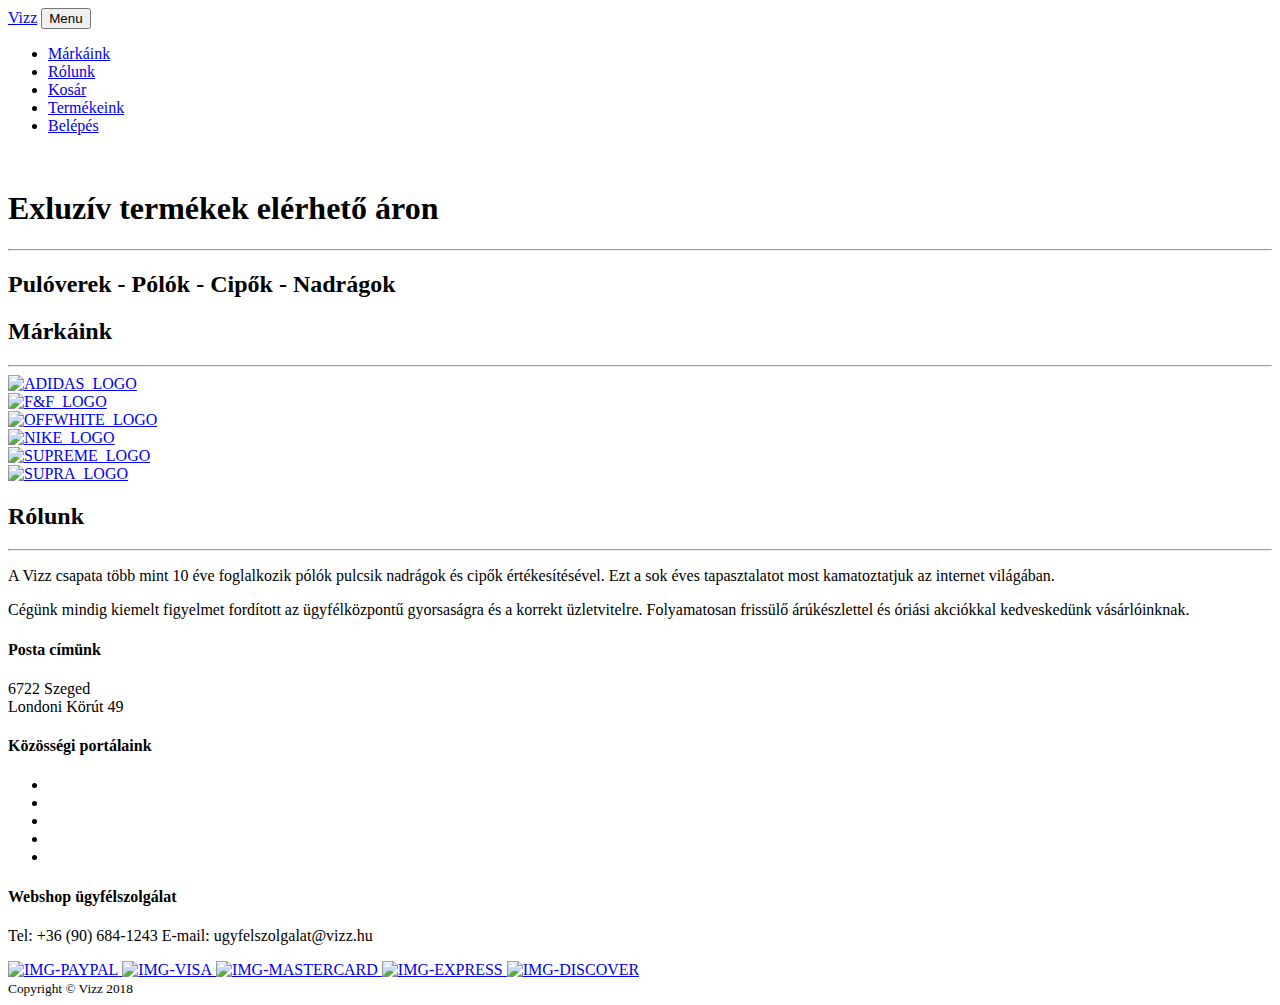
<file: src/main/resources/templates/index.html>
<!DOCTYPE html>
<html lang="hu" xmlns="http://www.w3.org/1999/xhtml"
      xmlns:th="http://www.thymeleaf.org">

  <head>

    <meta charset="utf-8">
    <meta name="viewport" content="width=device-width, initial-scale=1, shrink-to-fit=no">
    <meta name="description" content="">
    <meta name="author" content="">

    <title>Vizz</title>
    <link rel="icon" type="image/png" th:href="@{/images/icons/polo.png}"/>

    <link th:href="@{https://maxcdn.bootstrapcdn.com/bootstrap/4.0.0/css/bootstrap.min.css}" rel="stylesheet" integrity="sha384-Gn5384xqQ1aoWXA+058RXPxPg6fy4IWvTNh0E263XmFcJlSAwiGgFAW/dAiS6JXm" crossorigin="anonymous">
    <link th:href="@{https://use.fontawesome.com/releases/v5.5.0/css/all.css}" rel="stylesheet" integrity="sha384-B4dIYHKNBt8Bc12p+WXckhzcICo0wtJAoU8YZTY5qE0Id1GSseTk6S+L3BlXeVIU" crossorigin="anonymous">
    <link th:href="@{https://fonts.googleapis.com/css?family=Montserrat:400,700}" rel="stylesheet" type="text/css">
    <link th:href="@{https://fonts.googleapis.com/css?family=Lato:400,700,400italic,700italic}" rel="stylesheet" type="text/css">
    <link th:href="@{/vendor/magnific-popup/magnific-popup.css}" rel="stylesheet" type="text/css">
    <link th:href="@{/css/freelancer.min.css}" rel="stylesheet">

    <link th:href="@{code.jquery.com/ui/1.12.1/themes/base/jquery-ui.css}" rel="stylesheet">

  </head>

  <body id="page-top">

    <!-- Navigation -->
    <nav class="navbar navbar-expand-lg bg-secondary fixed-top text-uppercase" id="mainNav">
      <div class="container">
        <a class="navbar-brand js-scroll-trigger" href="/">Vizz</a>
        <button class="navbar-toggler navbar-toggler-right text-uppercase bg-primary text-white rounded" type="button" data-toggle="collapse" data-target="#navbarResponsive" aria-controls="navbarResponsive" aria-expanded="false" aria-label="Toggle navigation">
          Menu
          <i class="fas fa-star"></i>
        </button>
        <div class="collapse navbar-collapse" id="navbarResponsive">
          <ul class="navbar-nav ml-auto">
            <li class="nav-item mx-0 mx-lg-1">
              <a class="nav-link py-3 px-0 px-lg-3 rounded js-scroll-trigger" href="#portfolio">Márkáink</a>
            </li>
            <li class="nav-item mx-0 mx-lg-1">
              <a class="nav-link py-3 px-0 px-lg-3 rounded js-scroll-trigger" href="#about">Rólunk</a>
            </li>
            <li class="nav-item mx-0 mx-lg-1">
              <a class="nav-link py-3 px-0 px-lg-3 rounded js-scroll-trigger" href="cart">Kosár</a>
            </li>
            <li class="nav-item mx-0 mx-lg-1">
              <a class="nav-link py-3 px-0 px-lg-3 rounded js-scroll-trigger" href="products">Termékeink</a>
            </li>
            <li class="nav-item mx-0 mx-lg-1">
              <a class="nav-link py-3 px-0 px-lg-3 rounded js-scroll-trigger" href="/login">Belépés</a>
            </li>
          </ul>
        </div>
      </div>
    </nav>

    <!-- Header -->
    <header class="masthead bg-primary text-white text-center">
      <div class="container">
        <img style="width: 30%;height:30%" th:src="@{/images/profile.png}">
        <h1>Exluzív termékek elérhető áron</h1>
        <hr class="star-light">
        <h2 class="font-weight-light mb-0">Pulóverek - Pólók - Cipők - Nadrágok</h2>
      </div>
    </header>

    <!-- Portfolio Grid Section -->
    <section class="portfolio" id="portfolio">
      <div class="container">
        <h2 class="text-center text-uppercase text-secondary mb-0">Márkáink</h2>
        <hr class="star-dark mb-5">
        <div class="row">
          <div class="col-md-6 col-lg-4">
            <a class="portfolio-item d-block mx-auto" href="#">
              <div class="portfolio-item-caption d-flex position-absolute h-100 w-100">
                <div class="portfolio-item-caption-content my-auto w-100 text-center text-white">
                </div>
              </div>
              <img class="img-fluid" th:src="@{img/portfolio/adidas.png}" alt="ADIDAS_LOGO">
            </a>
          </div>
          <div class="col-md-6 col-lg-4">
            <a class="portfolio-item d-block mx-auto" href="#">
              <div class="portfolio-item-caption d-flex position-absolute h-100 w-100">
                <div class="portfolio-item-caption-content my-auto w-100 text-center text-white">
                </div>
              </div>
              <img class="img-fluid" th:src="@{/img/portfolio/ff.png}" alt="F&F_LOGO">
            </a>
          </div>
          <div class="col-md-6 col-lg-4">
            <a class="portfolio-item d-block mx-auto" href="#">
              <div class="portfolio-item-caption d-flex position-absolute h-100 w-100">
                <div class="portfolio-item-caption-content my-auto w-100 text-center text-white">
                </div>
              </div>
              <img class="img-fluid" th:src="@{/img/portfolio/offwhite.jpg}" alt="OFFWHITE_LOGO">
            </a>
          </div>
          <div class="col-md-6 col-lg-4">
            <a class="portfolio-item d-block mx-auto" href="#">
              <div class="portfolio-item-caption d-flex position-absolute h-100 w-100">
                <div class="portfolio-item-caption-content my-auto w-100 text-center text-white">
                </div>
              </div>
              <img class="img-fluid" th:src="@{/img/portfolio/nike.png}" alt="NIKE_LOGO">
            </a>
          </div>
          <div class="col-md-6 col-lg-4">
            <a class="portfolio-item d-block mx-auto" href="#">
              <div class="portfolio-item-caption d-flex position-absolute h-100 w-100">
                <div class="portfolio-item-caption-content my-auto w-100 text-center text-white">

                </div>
              </div>
              <img class="img-fluid" th:src="@{/img/portfolio/supreme.jpg}" alt="SUPREME_LOGO">
            </a>
          </div>
          <div class="col-md-6 col-lg-4">
            <a class="portfolio-item d-block mx-auto" href="#">
              <div class="portfolio-item-caption d-flex position-absolute h-100 w-100">
                <div class="portfolio-item-caption-content my-auto w-100 text-center text-white">
                </div>
              </div>
              <img class="img-fluid" th:src="@{/img/portfolio/supra.jpg}" alt="SUPRA_LOGO">
            </a>
          </div>
        </div>
      </div>
    </section>

    <!-- About Section -->
    <section class="bg-primary text-white mb-0" id="about">
      <div class="container">
        <h2 class="text-center text-uppercase text-white">Rólunk</h2>
        <hr class="star-light mb-5">
        <div class="row">
          <div class="col-lg-4 ml-auto">
            <p class="lead">A Vizz csapata több mint 10 éve foglalkozik pólók pulcsik nadrágok és cipők értékesítésével. Ezt a sok éves tapasztalatot most kamatoztatjuk az internet világában.</p>
          </div>
          <div class="col-lg-4 mr-auto">
            <p class="lead">Cégünk mindig kiemelt figyelmet fordított az ügyfélközpontű gyorsaságra és a korrekt üzletvitelre. Folyamatosan frissülő árúkészlettel és óriási akciókkal kedveskedünk vásárlóinknak.</p>
          </div>
        </div>
      </div>
    </section>


    <!-- Footer -->
    <footer class="footer text-center">
      <div class="container">
        <div class="row">
          <div class="col-md-4 mb-5 mb-lg-0">
            <h4 class="text-uppercase mb-4">Posta címünk</h4>
            <p class="lead mb-0">6722 Szeged
              <br>Londoni Körút 49</p>
          </div>
          <div class="col-md-4 mb-5 mb-lg-0">
            <h4 class="text-uppercase mb-4">Közösségi portálaink</h4>
            <ul class="list-inline mb-0">
              <li class="list-inline-item">
                <a class="btn btn-outline-light btn-social text-center rounded-circle" href="#">
                  <i class="fab fa-fw fa-facebook-f"></i>
                </a>
              </li>
              <li class="list-inline-item">
                <a class="btn btn-outline-light btn-social text-center rounded-circle" href="#">
                  <i class="fab fa-fw fa-google-plus-g"></i>
                </a>
              </li>
              <li class="list-inline-item">
                <a class="btn btn-outline-light btn-social text-center rounded-circle" href="#">
                  <i class="fab fa-fw fa-twitter"></i>
                </a>
              </li>
              <li class="list-inline-item">
                <a class="btn btn-outline-light btn-social text-center rounded-circle" href="#">
                  <i class="fab fa-fw fa-linkedin-in"></i>
                </a>
              </li>
              <li class="list-inline-item">
                <a class="btn btn-outline-light btn-social text-center rounded-circle" href="#">
                  <i class="fab fa-fw fa-dribbble"></i>
                </a>
              </li>
            </ul>
          </div>
          <div class="col-md-4">
            <h4 class="text-uppercase mb-4">Webshop ügyfélszolgálat</h4>
            <p class="lead mb-0">
              Tel: +36 (90) 684-1243
              E-mail: ugyfelszolgalat@vizz.hu
            </p>
          </div>
        </div>
		<div class="t-center p-l-15 p-r-15">
			<a href="#">
				<img class="h-size2" th:src="@{images/icons/paypal.png}" alt="IMG-PAYPAL">
			</a>

			<a href="#">
				<img class="h-size2" th:src="@{images/icons/visa.png}" alt="IMG-VISA">
			</a>

			<a href="#">
				<img class="h-size2" th:src="@{images/icons/mastercard.png}" alt="IMG-MASTERCARD">
			</a>

			<a href="#">
				<img class="h-size2" th:src="@{images/icons/express.png}" alt="IMG-EXPRESS">
			</a>

			<a href="#">
				<img class="h-size2" th:src="@{images/icons/discover.png}" alt="IMG-DISCOVER">
			</a>

			<div class="t-center s-text8 p-t-20">
            </div>
        </div>
      </div>
    </footer>

    <div class="copyright py-4 text-center text-white">
      <div class="container">
        <small>Copyright &copy; Vizz 2018</small>
      </div>
    </div>

    <!-- Scroll to Top Button (Only visible on small and extra-small screen sizes) -->
    <div class="scroll-to-top d-lg-none position-fixed ">
      <a class="js-scroll-trigger d-block text-center text-white rounded" href="#page-top">
        <i class="fa fa-chevron-up"></i>
      </a>
    </div>


    <script th:src="@{https://code.jquery.com/jquery-3.3.1.slim.min.js}" integrity="sha384-q8i/X+965DzO0rT7abK41JStQIAqVgRVzpbzo5smXKp4YfRvH+8abtTE1Pi6jizo" crossorigin="anonymous"></script>
    <script th:src="@{https://cdnjs.cloudflare.com/ajax/libs/popper.js/1.14.3/umd/popper.min.js}" integrity="sha384-ZMP7rVo3mIykV+2+9J3UJ46jBk0WLaUAdn689aCwoqbBJiSnjAK/l8WvCWPIPm49" crossorigin="anonymous"></script>
    <script th:src="@{https://stackpath.bootstrapcdn.com/bootstrap/4.1.3/js/bootstrap.min.js}" integrity="sha384-ChfqqxuZUCnJSK3+MXmPNIyE6ZbWh2IMqE241rYiqJxyMiZ6OW/JmZQ5stwEULTy" crossorigin="anonymous"></script>


    <!-- Plugin JavaScript -->
    <script th:src="@{/vendor/jquery-easing/jquery.easing.min.js}"></script>
    <script th:src="@{/vendor/magnific-popup/jquery.magnific-popup.min.js}"></script>

    <script th:src="@{https://cdnjs.cloudflare.com/ajax/libs/jqBootstrapValidation/1.3.7/jqBootstrapValidation.min.js}"></script>

    <!-- Custom scripts for this template -->
    <script th:src="@{/js/freelancer.min.js}"></script>

  </body>
</html>
</file>
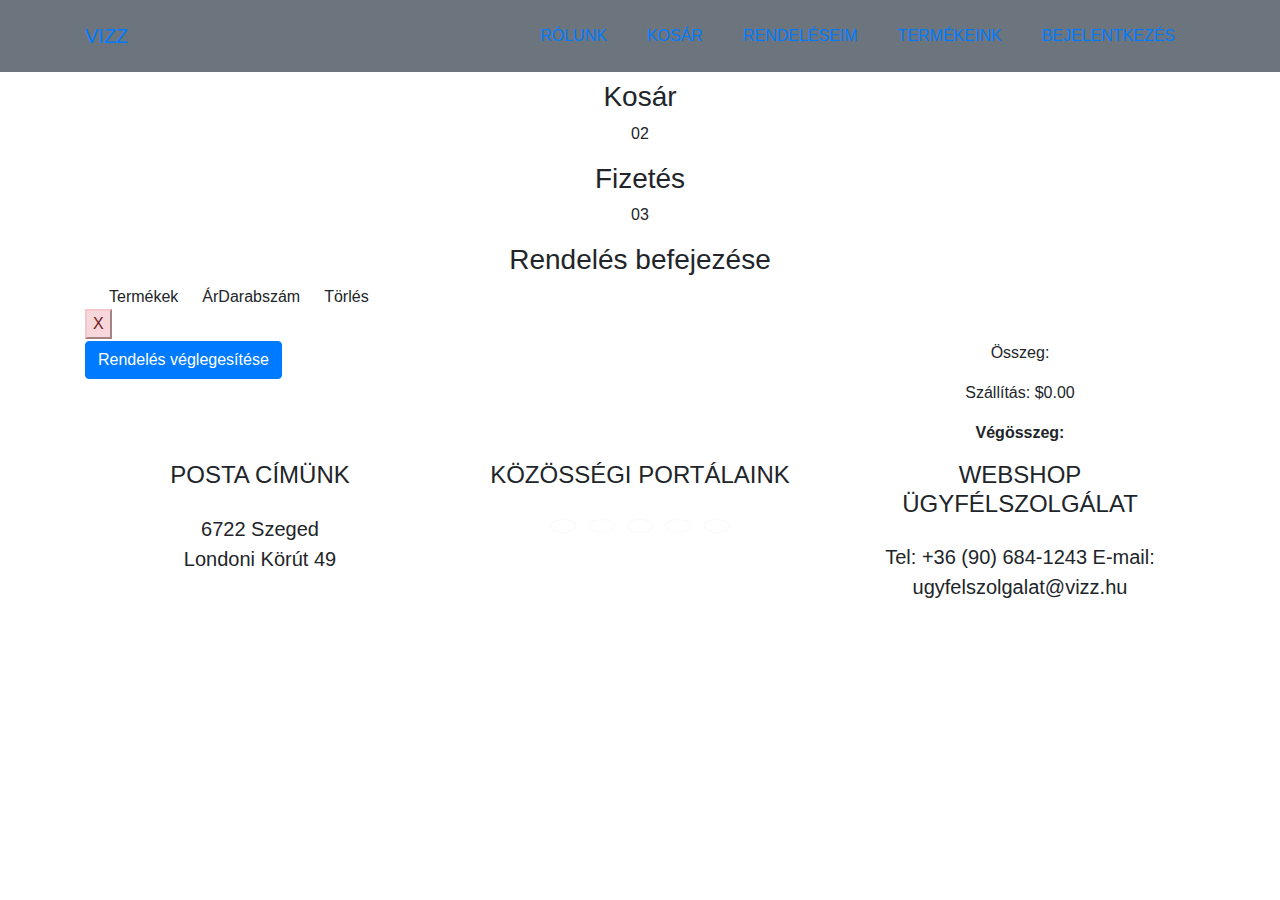
<file: src/main/resources/templates/cart.html>
<!DOCTYPE HTML>
<html lang="hu" xmlns="http://www.w3.org/1999/xhtml"
	  xmlns:th="http://www.thymeleaf.org">
	<head>
	<title>Vizz</title>
	<link rel="icon" type="image/png" th:href="@{images/icons/polo.png}"/>
   <meta charset="utf-8">
   <meta name="viewport" content="width=device-width, initial-scale=1, shrink-to-fit=no">


	<link th:href="@{https://fonts.googleapis.com/css?family=Montserrat:400,700}" rel="stylesheet" type="text/css">
	<link th:href="@{https://fonts.googleapis.com/css?family=Lato:400,700,400italic,700italic}" rel="stylesheet" type="text/css">
	<link th:href="@{https://use.fontawesome.com/releases/v5.5.0/css/all.css}" rel="stylesheet" integrity="sha384-B4dIYHKNBt8Bc12p+WXckhzcICo0wtJAoU8YZTY5qE0Id1GSseTk6S+L3BlXeVIU" crossorigin="anonymous">
	<link th:href="@{https://fonts.googleapis.com/css?family=Montserrat:400,700}" rel="stylesheet" type="text/css">
	<link th:href="@{https://fonts.googleapis.com/css?family=Lato:400,700,400italic,700italic}" rel="stylesheet" type="text/css">

	<!-- Bootstrap core CSS -->
	<link rel="stylesheet" href="https://maxcdn.bootstrapcdn.com/bootstrap/4.0.0/css/bootstrap.min.css" integrity="sha384-Gn5384xqQ1aoWXA+058RXPxPg6fy4IWvTNh0E263XmFcJlSAwiGgFAW/dAiS6JXm" crossorigin="anonymous">

	<!-- Animate.css -->
	<link rel="stylesheet" th:href="@{/css/animate.css}">

	<!-- Magnific Popup -->
	<link rel="stylesheet" th:href="@{/css/magnific-popup.css}">

	<!-- Flexslider  -->
	<link rel="stylesheet" th:href="@{/css/flexslider.css}">

	<!-- Owl Carousel -->
	<link rel="stylesheet" th:href="@{/css/owl.carousel.min.css}">
	<link rel="stylesheet" th:href="@{/css/owl.theme.default.min.css}">

	<!-- Theme style  -->
	<link rel="stylesheet" th:href="@{/css/style.css}">
	<link th:href="@{/css/freelancer.min.css}" rel="stylesheet">

	<!-- Plugin CSS -->
	<link th:href="@{/vendor/magnific-popup/magnific-popup.css}" rel="stylesheet" type="text/css">

	</head>
<body class="animsition">
	<div class="colorlib-loader"></div>

	<div id="page">
		<nav class="navbar navbar-expand-lg bg-secondary fixed-top text-uppercase" id="mainNav">
			<div class="container">
				<a class="navbar-brand js-scroll-trigger" href="/">Vizz</a>
				<button class="navbar-toggler navbar-toggler-right text-uppercase bg-primary text-white rounded" type="button" data-toggle="collapse" data-target="#navbarResponsive" aria-controls="navbarResponsive" aria-expanded="false" aria-label="Toggle navigation">
					Menu
					<i class="fas fa-bars"></i>
				</button>
				<div class="collapse navbar-collapse" id="navbarResponsive">
					<ul class="navbar-nav ml-auto">
						<li class="nav-item mx-0 mx-lg-1">
							<a class="nav-link py-3 px-0 px-lg-3 rounded js-scroll-trigger" href="/">Rólunk</a>
						</li>
						<li class="nav-item mx-0 mx-lg-1">
							<a class="nav-link py-3 px-0 px-lg-3 rounded js-scroll-trigger" href="cart">Kosár</a>
						</li>
						<li class="nav-item mx-0 mx-lg-1">
							<a class="nav-link py-3 px-0 px-lg-3 rounded js-scroll-trigger" href="orders">Rendeléseim</a>
						</li>
						<li class="nav-item mx-0 mx-lg-1">
							<a class="nav-link py-3 px-0 px-lg-3 rounded js-scroll-trigger" href="products">Termékeink</a>
						</li>
						<li class="nav-item mx-0 mx-lg-1">
							<a class="nav-link py-3 px-0 px-lg-3 rounded js-scroll-trigger" href="login">Bejelentkezés</a>
						</li>
					</ul>

				</div>
			</div>
		</nav>

		<div class="breadcrumbs">
			<div class="container">
				<div class="row">
					<div class="col">
						<p class="bread"><span><a href="/">Home</a></span> / <span>Shopping Cart</span></p>
					</div>
				</div>
			</div>
		</div>


		<div class="colorlib-product">
			<div class="container">
				<div class="row row-pb-lg">
					<div class="col-md-10 offset-md-1">
						<div class="process-wrap">
							<div class="process text-center active">
								<p><span>01</span></p>
								<h3>Kosár</h3>
							</div>
							<div class="process text-center">
								<p><span>02</span></p>
								<h3>Fizetés</h3>
							</div>
							<div class="process text-center">
								<p><span>03</span></p>
								<h3>Rendelés befejezése</h3>
							</div>
						</div>
					</div>
				</div>
				<div class="row row-pb-lg">
					<div class="col-md-12">
						<div class="product-name d-flex">
							<div class="one-forth text-left px-4">
								<span>Termékek</span>
							</div>
							<div class="one-eight text-center">
								<span>Ár</span>
							</div>
							<div class="one-eight text-center">
								<span>Darabszám</span>
							</div>
							<div class="one-eight text-center px-4">
								<span>Törlés</span>
							</div>
						</div>

							<div class="product-cart d-flex">
								<div class="one-forth">
									<div class="product-img">
										<img th:src="*{session.newCartProduct.pictureUrl}">
									</div>
									<div class="display-tc">
										<h3 th:text="*{session.newCartProduct.name}"></h3>
									</div>
								</div>
								<div class="one-eight text-center">
									<div class="display-tc">
										<span class="price" th:text="*{session.newCartProduct.priceNet}"></span>
									</div>
								</div>
								<div class="one-eight text-center">
									<div class="display-tc" th:text="${1}">
									</div>
								</div>

							<div class="one-eight text-center">

										<div class="display-tc">
									<form method="post" th:action="@{/removeItemFromCart}">
										<input type="hidden" name="id" th:value="*{session.newCartProduct.id}"/>
										<button class="alert-danger">
											X
										</button>
									</form>
										</div>
							</div>
							</div>
						
						<!--
						<div th:each="cartItem : ${cartItems}">
								<div class="product-cart d-flex">
										<div class="one-forth">
											<div class="product-img">
												<img th:src="${cartItem.pictureUrl}">
											</div>
											<div class="display-tc">
												<h3 th:text="${cartItem.name}"></h3>
											</div>
										</div>
										<div class="one-eight text-center">
											<div class="display-tc">
												<span class="price" th:text="${cartItem.vat}"></span>
											</div>
										</div>
								</div>
								<div class="one-eight text-center">
									<div class="display-tc">
										<form method="post" th:action="@{/removeItemFromCart}">
											<input type="hidden" name="id" th:value="${cartItem.id}"/>
											<a class="closed">
											</a>
										</form>
									</div>
								</div>
						</div>	-->
					</div>
				</div>

				<div class="row row-pb-lg">
					<div class="col-md-12">
						<div class="total-wrap">
							<div class="row">
								<div class="col-sm-8">
									<form action="#">
										<div class="row form-group">

											<div class="col-sm-3">
												<a href="orders" class="btn btn-primary">Rendelés véglegesítése</a>
											</div>
										</div>
									</form>
								</div>
								<div class="col-sm-4 text-center">
									<div class="total">
										<div class="sub">
											<p><span>Összeg:</span> <span th:text="${session.newCartProduct.priceNet}"></span></p>
											<p><span>Szállítás:</span> <span>$0.00</span></p>
										</div>
										<div class="grand-total">
											<p><span><strong>Végösszeg:</strong></span> <span th:text="${session.newCartProduct.priceNet}"></span></p>
										</div>
									</div>
								</div>
							</div>
						</div>
					</div>
				</div>
				</div>
			</div>
		</div>

<!-- Footer -->
<footer class="footer text-center">
	<div class="container">
		<div class="row">
			<div class="col-md-4 mb-5 mb-lg-0">
				<h4 class="text-uppercase mb-4">Posta címünk</h4>
				<p class="lead mb-0">6722 Szeged
					<br>Londoni Körút 49</p>
			</div>
			<div class="col-md-4 mb-5 mb-lg-0">
				<h4 class="text-uppercase mb-4">Közösségi portálaink</h4>
				<ul class="list-inline mb-0">
					<li class="list-inline-item">
						<a class="btn btn-outline-light btn-social text-center rounded-circle" href="#">
							<i class="fab fa-fw fa-facebook-f"></i>
						</a>
					</li>
					<li class="list-inline-item">
						<a class="btn btn-outline-light btn-social text-center rounded-circle" href="#">
							<i class="fab fa-fw fa-google-plus-g"></i>
						</a>
					</li>
					<li class="list-inline-item">
						<a class="btn btn-outline-light btn-social text-center rounded-circle" href="#">
							<i class="fab fa-fw fa-twitter"></i>
						</a>
					</li>
					<li class="list-inline-item">
						<a class="btn btn-outline-light btn-social text-center rounded-circle" href="#">
							<i class="fab fa-fw fa-linkedin-in"></i>
						</a>
					</li>
					<li class="list-inline-item">
						<a class="btn btn-outline-light btn-social text-center rounded-circle" href="#">
							<i class="fab fa-fw fa-dribbble"></i>
						</a>
					</li>
				</ul>
			</div>
			<div class="col-md-4">
				<h4 class="text-uppercase mb-4">Webshop ügyfélszolgálat</h4>
				<p class="lead mb-0">
					Tel: +36 (90) 684-1243
					E-mail: ugyfelszolgalat@vizz.hu
				</p>
			</div>
		</div>
	</div>
</footer>
</body>

	<div class="copyright py-4 text-center text-white">
		<div class="container">
			<medium>Copyright &copy; Vizz 2018</medium>
		</div>
	</div>

	<!-- jQuery -->
	<script th:src="@{/js/jquery.min.js}"></script>
   <!-- popper -->
   <script th:src="@{/js/popper.min.js}"></script>
   <!-- jQuery easing -->
   <script th:src="@{/js/jquery.easing.1.3.js}"></script>
	<!-- Waypoints -->
	<script th:src="@{/js/jquery.waypoints.min.js}"></script>
	<!-- Flexslider -->
	<script th:src="@{/js/jquery.flexslider-min.js}"></script>
	<!-- Owl carousel -->
	<script th:src="@{/js/owl.carousel.min.js}"></script>
	<!-- Magnific Popup -->
	<script th:src="@{/js/jquery.magnific-popup.min.js}"></script>
	<script th:src="@{/js/magnific-popup-options.js}"></script>
	<!-- Date Picker -->
	<script th:src="@{/js/bootstrap-datepicker.js}"></script>
	<!-- Stellar Parallax -->
	<script th:src="@{/js/jquery.stellar.min.js}"></script>
	<!-- Main -->
	<script th:src="@{/js/main.js}"></script>


	<script th:src="@{https://cdnjs.cloudflare.com/ajax/libs/popper.js/1.14.3/umd/popper.min.js}" integrity="sha384-ZMP7rVo3mIykV+2+9J3UJ46jBk0WLaUAdn689aCwoqbBJiSnjAK/l8WvCWPIPm49" crossorigin="anonymous"></script>
	<script th:src="@{https://stackpath.bootstrapcdn.com/bootstrap/4.1.3/js/bootstrap.min.js}" integrity="sha384-ChfqqxuZUCnJSK3+MXmPNIyE6ZbWh2IMqE241rYiqJxyMiZ6OW/JmZQ5stwEULTy" crossorigin="anonymous"></script>


	<!-- Plugin JavaScript -->
	<script th:src="@{/vendor/jquery-easing/jquery.easing.min.js}"></script>
	<script th:src="@{/vendor/magnific-popup/jquery.magnific-popup.min.js}"></script>


	<!-- Custom scripts for this template -->
	<script th:src="@{/js/freelancer.min.js}"></script>
</html>
</file>
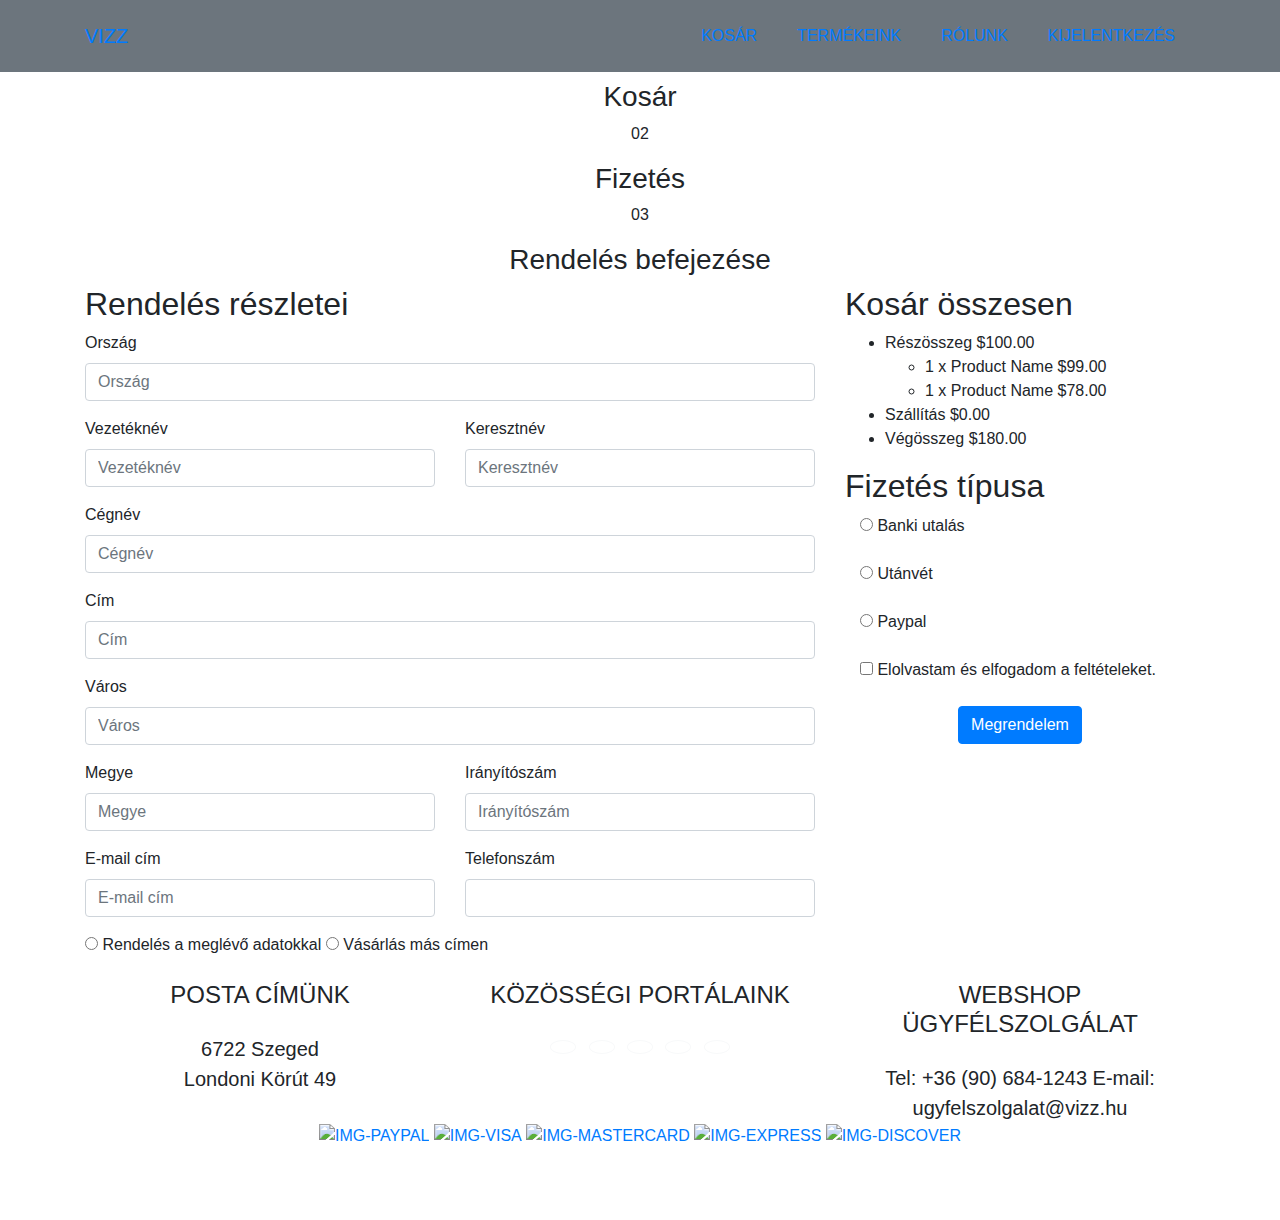
<file: src/main/resources/templates/checkout.html>
<!DOCTYPE HTML>
<html lang="hu" xmlns="http://www.w3.org/1999/xhtml"
	  xmlns:th="http://www.thymeleaf.org">
	<head>
	<title>Vizz</title>
	<link rel="icon" type="image/png" th:href="@{/images/icons/polo.png}"/>
   <meta charset="utf-8">
   <meta name="viewport" content="width=device-width, initial-scale=1, shrink-to-fit=no">


		<link th:href="@{https://fonts.googleapis.com/css?family=Montserrat:400,700}" rel="stylesheet" type="text/css">
		<link th:href="@{https://fonts.googleapis.com/css?family=Lato:400,700,400italic,700italic}" rel="stylesheet" type="text/css">
		<link th:href="@{https://use.fontawesome.com/releases/v5.5.0/css/all.css}" rel="stylesheet" integrity="sha384-B4dIYHKNBt8Bc12p+WXckhzcICo0wtJAoU8YZTY5qE0Id1GSseTk6S+L3BlXeVIU" crossorigin="anonymous">
		<link th:href="@{https://fonts.googleapis.com/css?family=Montserrat:400,700}" rel="stylesheet" type="text/css">
		<link th:href="@{https://fonts.googleapis.com/css?family=Lato:400,700,400italic,700italic}" rel="stylesheet" type="text/css">

		<!-- Bootstrap core CSS -->
		<link rel="stylesheet" href="https://maxcdn.bootstrapcdn.com/bootstrap/4.0.0/css/bootstrap.min.css" integrity="sha384-Gn5384xqQ1aoWXA+058RXPxPg6fy4IWvTNh0E263XmFcJlSAwiGgFAW/dAiS6JXm" crossorigin="anonymous">

		<!-- Animate.css -->
		<link rel="stylesheet" th:href="@{/css/animate.css}">

		<!-- Magnific Popup -->
		<link rel="stylesheet" th:href="@{kosárdolgai/css/magnific-popup.css}">

		<!-- Flexslider  -->
		<link rel="stylesheet" th:href="@{/css/flexslider.css}">

		<!-- Owl Carousel -->
		<link rel="stylesheet" th:href="@{/css/owl.carousel.min.css}">
		<link rel="stylesheet" th:href="@{/css/owl.theme.default.min.css}">

		<!-- Theme style  -->
		<link rel="stylesheet" th:href="@{/css/style.css}">
		<link th:href="@{/css/freelancer.min.css}" rel="stylesheet">

		<!-- Plugin CSS -->
		<link th:href="@{/vendor/magnific-popup/magnific-popup.css}" rel="stylesheet" type="text/css">


	</head>
	<body>
		
	<div class="colorlib-loader"></div>

	<div id="page">
		<nav class="navbar navbar-expand-lg bg-secondary fixed-top text-uppercase" id="mainNav">
			<div class="container">
				<a class="navbar-brand js-scroll-trigger" href="indexbe.html">Vizz</a>
				<button class="navbar-toggler navbar-toggler-right text-uppercase bg-primary text-white rounded" type="button" data-toggle="collapse" data-target="#navbarResponsive" aria-controls="navbarResponsive" aria-expanded="false" aria-label="Toggle navigation">
					Menu
					<i class="fas fa-bars"></i>
				</button>
				<div class="collapse navbar-collapse" id="navbarResponsive">
					<ul class="navbar-nav ml-auto">
						<li class="nav-item mx-0 mx-lg-1">
							<a class="nav-link py-3 px-0 px-lg-3 rounded js-scroll-trigger" href="cart">Kosár</a>
						</li>
						<li class="nav-item mx-0 mx-lg-1">
							<a class="nav-link py-3 px-0 px-lg-3 rounded js-scroll-trigger" href="products">Termékeink</a>
						</li>
						<li class="nav-item mx-0 mx-lg-1">
							<a class="nav-link py-3 px-0 px-lg-3 rounded js-scroll-trigger" href="/">Rólunk</a>
						</li>
						<li class="nav-item mx-0 mx-lg-1">
							<a class="nav-link py-3 px-0 px-lg-3 rounded js-scroll-trigger" href="/logout">Kijelentkezés</a>
						</li>
					</ul>

				</div>
			</div>
		</nav>

		<div class="breadcrumbs">
			<div class="container">
				<div class="row">
					<div class="col">
						<p class="bread"><span><a href="index.html">Home</a></span> / <span>Checkout</span></p>
					</div>
				</div>
			</div>
		</div>


		<div class="colorlib-product">
			<div class="container">
				<div class="row row-pb-lg">
					<div class="col-sm-10 offset-md-1">
						<div class="process-wrap">
							<div class="process text-center">
								<p><span>01</span></p>
								<h3>Kosár</h3>
							</div>
							<div class="process text-center active">
								<p><span>02</span></p>
								<h3>Fizetés</h3>
							</div>
							<div class="process text-center">
								<p><span>03</span></p>
								<h3>Rendelés befejezése</h3>
							</div>
						</div>
					</div>
				</div>
				<div class="row">
					<div class="col-lg-8">
						<form method="post" class="colorlib-form">
							<h2>Rendelés részletei</h2>
		              	<div class="row">
			               <div class="col-md-12">
			                  <div class="form-group">
			                  	<label for="country">Ország</label>
								  <input type="text" id="fname" class="form-control" placeholder="Ország">
			                     <div class="form-field">
			                     	<i class="icon icon-arrow-down3"></i>
			                     </div>
			                  </div>
			               </div>

								<div class="col-md-6">
									<div class="form-group">
										<label for="fname">Vezetéknév</label>
										<input type="text" id="fname" class="form-control" placeholder="Vezetéknév">
									</div>
								</div>
								<div class="col-md-6">
									<div class="form-group">
										<label for="lname">Keresztnév</label>
										<input type="text" id="lname" class="form-control" placeholder="Keresztnév">
									</div>
								</div>

								<div class="col-md-12">
									<div class="form-group">
										<label for="companyname">Cégnév</label>
			                    	<input type="text" id="companyname" class="form-control" placeholder="Cégnév">
			                  </div>
			               </div>

			               <div class="col-md-12">
									<div class="form-group">
										<label for="fname">Cím</label>
			                    	<input type="text" id="address" class="form-control" placeholder="Cím">
			                  </div>

			               </div>
			            
			               <div class="col-md-12">
									<div class="form-group">
										<label for="companyname">Város</label>
			                    	<input type="text" id="towncity" class="form-control" placeholder="Város">
			                  </div>
			               </div>
			            
								<div class="col-md-6">
									<div class="form-group">
										<label for="stateprovince">Megye</label>
										<input type="text" id="fname" class="form-control" placeholder="Megye">
									</div>
								</div>
								<div class="col-md-6">
									<div class="form-group">
										<label for="lname">Irányítószám</label>
										<input type="text" id="zippostalcode" class="form-control" placeholder="Irányítószám">
									</div>
								</div>
							
								<div class="col-md-6">
									<div class="form-group">
										<label for="email">E-mail cím</label>
										<input type="text" id="email" class="form-control" placeholder="E-mail cím">
									</div>
								</div>
								<div class="col-md-6">
									<div class="form-group">
										<label for="Phone">Telefonszám</label>
										<input type="text" id="zippostalcode" class="form-control" placeholder="">
									</div>
								</div>

								<div class="col-md-12">
									<div class="form-group">
										<div class="radio">
										  <label><input type="radio" name="optradio"> Rendelés a meglévő adatokkal</label>
										  <label><input type="radio" name="optradio"> Vásárlás más címen</label>
										</div>
									</div>
								</div>
		               </div>
		            </form>
					</div>

					<div class="col-lg-4">
						<div class="row">
							<div class="col-md-12">
								<div class="cart-detail">
									<h2>Kosár összesen</h2>
									<ul>
										<li>
											<span>Részösszeg</span> <span>$100.00</span>
											<ul>
												<li><span>1 x Product Name</span> <span>$99.00</span></li>
												<li><span>1 x Product Name</span> <span>$78.00</span></li>
											</ul>
										</li>
										<li><span>Szállítás</span> <span>$0.00</span></li>
										<li><span>Végösszeg</span> <span>$180.00</span></li>
									</ul>
								</div>
						   </div>

						   <div class="w-100"></div>

						   <div class="col-md-12">
								<div class="cart-detail">
									<h2>Fizetés típusa</h2>
									<div class="form-group">
										<div class="col-md-12">
											<div class="radio">
											   <label><input type="radio" name="optradio"> Banki utalás</label>
											</div>
										</div>
									</div>
									<div class="form-group">
										<div class="col-md-12">
											<div class="radio">
											   <label><input type="radio" name="optradio"> Utánvét</label>
											</div>
										</div>
									</div>
									<div class="form-group">
										<div class="col-md-12">
											<div class="radio">
											   <label><input type="radio" name="optradio"> Paypal</label>
											</div>
										</div>
									</div>
									<div class="form-group">
										<div class="col-md-12">
											<div class="checkbox">
											   <label><input type="checkbox" value=""> Elolvastam és elfogadom a feltételeket.</label>
											</div>
										</div>
									</div>
								</div>
							</div>
						</div>
						<div class="row">
							<div class="col-md-12 text-center">
								<p><a href="order-complete.html" class="btn btn-primary">Megrendelem</a></p>
							</div>
						</div>
					</div>
				</div>
			</div>
		</div>

		<footer class="footer text-center">
			<div class="container">
				<div class="row">
					<div class="col-md-4 mb-5 mb-lg-0">
						<h4 class="text-uppercase mb-4">Posta címünk</h4>
						<p class="lead mb-0">6722 Szeged
							<br>Londoni Körút 49</p>
					</div>
					<div class="col-md-4 mb-5 mb-lg-0">
						<h4 class="text-uppercase mb-4">Közösségi portálaink</h4>
						<ul class="list-inline mb-0">
							<li class="list-inline-item">
								<a class="btn btn-outline-light btn-social text-center rounded-circle" href="#">
									<i class="fab fa-fw fa-facebook-f"></i>
								</a>
							</li>
							<li class="list-inline-item">
								<a class="btn btn-outline-light btn-social text-center rounded-circle" href="#">
									<i class="fab fa-fw fa-google-plus-g"></i>
								</a>
							</li>
							<li class="list-inline-item">
								<a class="btn btn-outline-light btn-social text-center rounded-circle" href="#">
									<i class="fab fa-fw fa-twitter"></i>
								</a>
							</li>
							<li class="list-inline-item">
								<a class="btn btn-outline-light btn-social text-center rounded-circle" href="#">
									<i class="fab fa-fw fa-linkedin-in"></i>
								</a>
							</li>
							<li class="list-inline-item">
								<a class="btn btn-outline-light btn-social text-center rounded-circle icon" href="#">
									<i class="fab fa-fw fa-dribbble"></i>
								</a>
							</li>
						</ul>
					</div>
					<div class="col-md-4">
						<h4 class="text-uppercase mb-4">Webshop ügyfélszolgálat</h4>
						<p class="lead mb-0">
							Tel: +36 (90) 684-1243
							E-mail: ugyfelszolgalat@vizz.hu
						</p>
					</div>
				</div>
				<div class="t-center p-l-15 p-r-15">
					<a href="#">
						<img class="h-size2" th:src="@{images/icons/paypal.png}" alt="IMG-PAYPAL">
					</a>

					<a href="#">
						<img class="h-size2" th:src="@{images/icons/visa.png}" alt="IMG-VISA">
					</a>

					<a href="#">
						<img class="h-size2" th:src="@{images/icons/mastercard.png}" alt="IMG-MASTERCARD">
					</a>

					<a href="#">
						<img class="h-size2" th:src="@{images/icons/express.png}" alt="IMG-EXPRESS">
					</a>

					<a href="#">
						<img class="h-size2" th:src="@{images/icons/discover.png}" alt="IMG-DISCOVER">
					</a>
				</div>
			</div>

			<div class="t-center s-text8 p-t-20">
			</div>
		</footer>

		<div class="copyright py-4 text-center text-white">
			<div class="container">
				<medium>Copyright &copy; Vizz 2018</medium>
			</div>
		</div>
	</div>
	<!-- jQuery -->
	<script th:src="@{/js/jquery.min.js}"></script>
	<!-- popper -->
	<script th:src="@{/js/popper.min.js}"></script>
	<!-- jQuery easing -->
	<script th:src="@{/js/jquery.easing.1.3.js}"></script>
	<!-- Waypoints -->
	<script th:src="@{/js/jquery.waypoints.min.js}"></script>
	<!-- Flexslider -->
	<script th:src="@{/js/jquery.flexslider-min.js}"></script>
	<!-- Owl carousel -->
	<script th:src="@{/js/owl.carousel.min.js}"></script>
	<!-- Magnific Popup -->
	<script th:src="@{/js/jquery.magnific-popup.min.js}"></script>
	<script th:src="@{/js/magnific-popup-options.js}"></script>
	<!-- Date Picker -->
	<script th:src="@{/js/bootstrap-datepicker.js}"></script>
	<!-- Stellar Parallax -->
	<script th:src="@{/js/jquery.stellar.min.js}"></script>
	<!-- Main -->
	<script th:src="@{/js/main.js}"></script>

	<script th:src="@{https://cdnjs.cloudflare.com/ajax/libs/popper.js/1.14.3/umd/popper.min.js}" integrity="sha384-ZMP7rVo3mIykV+2+9J3UJ46jBk0WLaUAdn689aCwoqbBJiSnjAK/l8WvCWPIPm49" crossorigin="anonymous"></script>
	<script th:src="@{https://stackpath.bootstrapcdn.com/bootstrap/4.1.3/js/bootstrap.min.js}" integrity="sha384-ChfqqxuZUCnJSK3+MXmPNIyE6ZbWh2IMqE241rYiqJxyMiZ6OW/JmZQ5stwEULTy" crossorigin="anonymous"></script>


	<!-- Plugin JavaScript -->
	<script th:src="@{/vendor/jquery-easing/jquery.easing.min.js}"></script>
	<script th:src="@{/vendor/magnific-popup/jquery.magnific-popup.min.js}"></script>


	<!-- Custom scripts for this template -->
	<script th:src="@{/js/freelancer.min.js}"></script>

	</body>
</html>
</file>
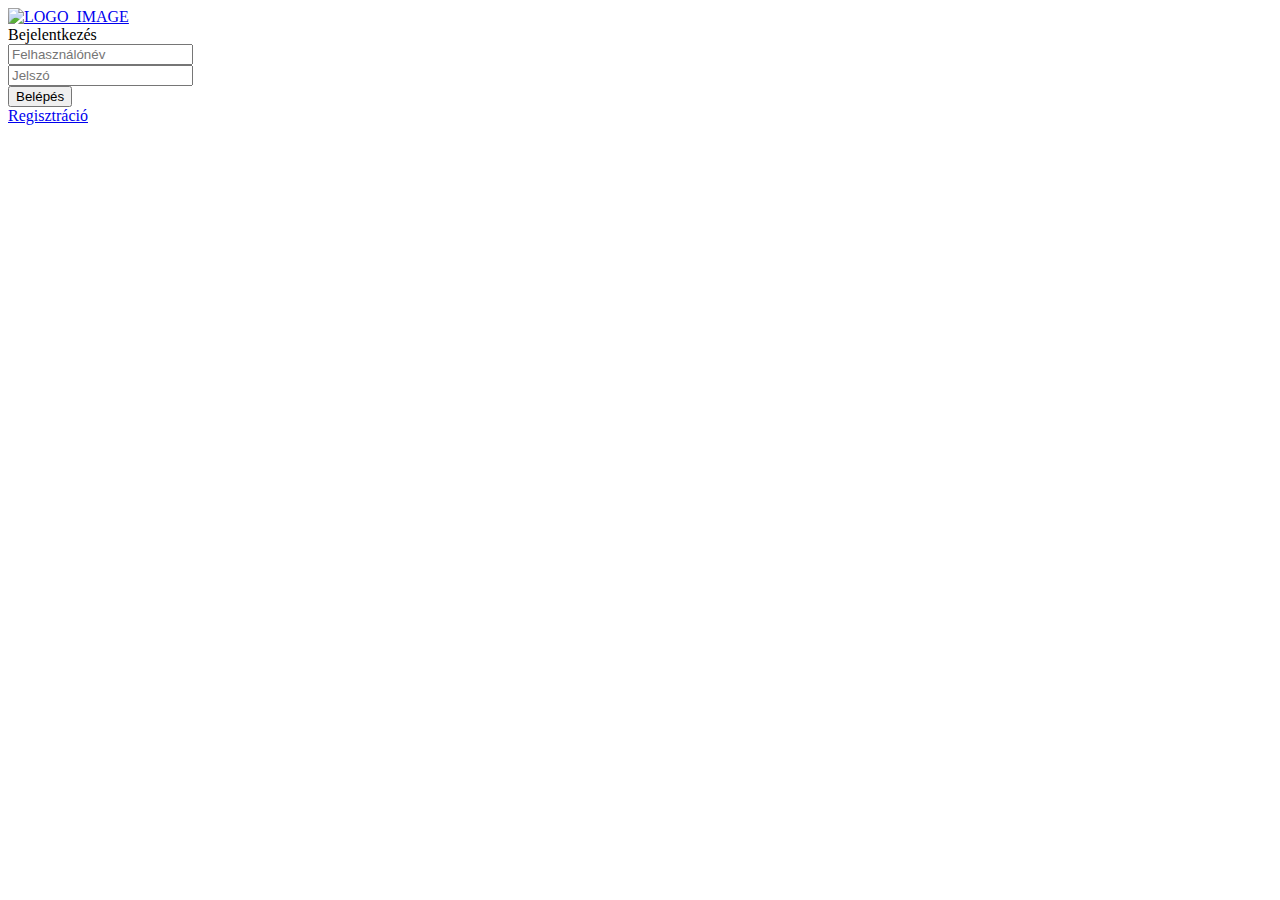
<file: src/main/resources/templates/login.html>
<!DOCTYPE html>
<html lang="hu" xmlns="http://www.w3.org/1999/xhtml"
	  xmlns:th="http://www.thymeleaf.org">
<head>
	<title>Vizz</title>
	<meta charset="UTF-8">
	<meta name="viewport" content="width=device-width, initial-scale=1">
	<link rel="icon" type="image/png" th:href="@{/images/icons/polo.png}"/>
	<link rel="stylesheet" th:href="@{https://maxcdn.bootstrapcdn.com/bootstrap/4.0.0/css/bootstrap.min.css}" integrity="sha384-Gn5384xqQ1aoWXA+058RXPxPg6fy4IWvTNh0E263XmFcJlSAwiGgFAW/dAiS6JXm" crossorigin="anonymous">
	<link rel="stylesheet" th:href="@{https://use.fontawesome.com/releases/v5.5.0/css/all.css}" integrity="sha384-B4dIYHKNBt8Bc12p+WXckhzcICo0wtJAoU8YZTY5qE0Id1GSseTk6S+L3BlXeVIU" crossorigin="anonymous">
	<link rel="stylesheet" type="text/css" th:href="@{/vendor/animate/animate.css}">
	<link rel="stylesheet" type="text/css" th:href="@{/vendor/css-hamburgers/hamburgers.min.css}">
	<link rel="stylesheet" type="text/css" th:href="@{/css/util.css}">
	<link rel="stylesheet" type="text/css" th:href="@{/css/main.css}">
	<link rel="stylesheet" th:href="@{https://use.fontawesome.com/releases/v5.5.0/css/all.css}" integrity="sha384-B4dIYHKNBt8Bc12p+WXckhzcICo0wtJAoU8YZTY5qE0Id1GSseTk6S+L3BlXeVIU" crossorigin="anonymous">
	<link th:href="@{https://fonts.googleapis.com/css?family=Montserrat:400,700}" rel="stylesheet" type="text/css">
	<link th:href="@{https://fonts.googleapis.com/css?family=Lato:400,700,400italic,700italic}" rel="stylesheet" type="text/css">
</head>
<body>
	
	<div class="limiter">
		<div class="container-login100">
			<div class="wrap-login100">
				<div class="login100-pic js-tilt" data-tilt>
					<a href="/">
					<img style="width: 300%;" th:src="@{/images/profile.png}" alt="LOGO_IMAGE">
					</a>
				</div>

				<form class="login100-form validate-form" th:action="@{/login/save}" th:object="${user}" method="POST" role="form">
					<span class="login100-form-title">
						Bejelentkezés
					</span>

					<div class="wrap-input100 validate-input" data-validate = "Valid username is required!">
						<input class="input100" type="text" th:field="*{username}" name="username" placeholder="Felhasználónév">
						<span class="focus-input100"></span>
						<span class="symbol-input100">
							<i class="fas fa-user" aria-hidden="true"></i>
						</span>
					</div>

					<div class="wrap-input100 validate-input" data-validate = "Password is required">
						<input class="input100" type="password" th:field="*{password}" name="password" placeholder="Jelszó">
						<span class="focus-input100"></span>
						<span class="symbol-input100">
							<i class="fa fa-lock" aria-hidden="true"></i>
						</span>
					</div>

					<div class="container-login100-form-btn">
						<button type="submit" class="login100-form-btn">
							Belépés
						</button>
					</div>

					<div class="text-center p-t-12">
						<a class="txt2" href="register">
							Regisztráció
						</a>
					</div>

					<div class="text-center p-t-136">
					</div>
				</form>

			</div>
		</div>
	</div>

	<script th:src="@{https://code.jquery.com/jquery-3.3.1.slim.min.js}" integrity="sha384-q8i/X+965DzO0rT7abK41JStQIAqVgRVzpbzo5smXKp4YfRvH+8abtTE1Pi6jizo" crossorigin="anonymous"></script>
	<script th:src="@{https://cdnjs.cloudflare.com/ajax/libs/popper.js/1.14.3/umd/popper.min.js}" integrity="sha384-ZMP7rVo3mIykV+2+9J3UJ46jBk0WLaUAdn689aCwoqbBJiSnjAK/l8WvCWPIPm49" crossorigin="anonymous"></script>
	<script th:src="@{https://stackpath.bootstrapcdn.com/bootstrap/4.1.3/js/bootstrap.min.js}" integrity="sha384-ChfqqxuZUCnJSK3+MXmPNIyE6ZbWh2IMqE241rYiqJxyMiZ6OW/JmZQ5stwEULTy" crossorigin="anonymous"></script>
	<script th:src="@{/vendor/tilt/tilt.jquery.min.js}"></script>
	<script >
        $('.js-tilt').tilt({
            scale: 1.1
        })
	</script>
</body>
</html>
</file>
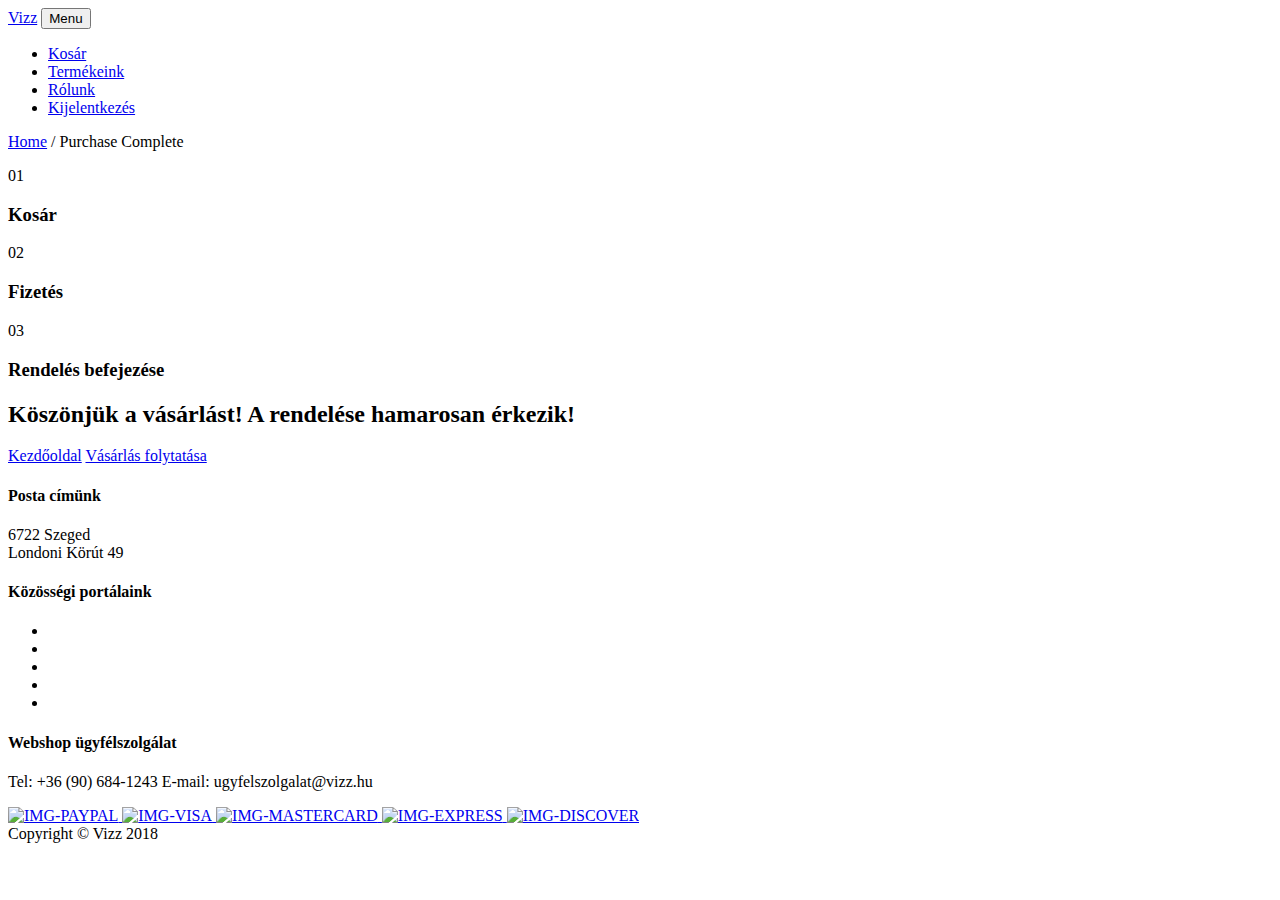
<file: src/main/resources/templates/order-complete.html>
<!DOCTYPE HTML>
<html lang="hu" xmlns="http://www.w3.org/1999/xhtml"
	  xmlns:th="http://www.thymeleaf.org">
	<head>
	<title>Vizz</title>
	<link rel="icon" type="image/png" th:href="@{/images/icons/polo.png}"/>
   <meta charset="utf-8">
   <meta name="viewport" content="width=device-width, initial-scale=1, shrink-to-fit=no">

		<link th:href="@{https://fonts.googleapis.com/css?family=Montserrat:400,700}" rel="stylesheet" type="text/css">
		<link th:href="@{https://fonts.googleapis.com/css?family=Lato:400,700,400italic,700italic}" rel="stylesheet" type="text/css">
		<link th:href="@{https://use.fontawesome.com/releases/v5.5.0/css/all.css}" rel="stylesheet" integrity="sha384-B4dIYHKNBt8Bc12p+WXckhzcICo0wtJAoU8YZTY5qE0Id1GSseTk6S+L3BlXeVIU" crossorigin="anonymous">
		<link th:href="@{https://fonts.googleapis.com/css?family=Montserrat:400,700}" rel="stylesheet" type="text/css">
		<link th:href="@{https://fonts.googleapis.com/css?family=Lato:400,700,400italic,700italic}" rel="stylesheet" type="text/css">

		<!-- Bootstrap core CSS -->
		<link rel="stylesheet" th:href="@{https://maxcdn.bootstrapcdn.com/bootstrap/4.0.0/css/bootstrap.min.css}" integrity="sha384-Gn5384xqQ1aoWXA+058RXPxPg6fy4IWvTNh0E263XmFcJlSAwiGgFAW/dAiS6JXm" crossorigin="anonymous">

		<!-- Animate.css -->
		<link rel="stylesheet" th:href="@{/css/animate.css}">

		<!-- Magnific Popup -->
		<link rel="stylesheet" th:href="@{/css/magnific-popup.css}">

		<!-- Flexslider  -->
		<link rel="stylesheet" th:href="@{/css/flexslider.css}">

		<!-- Owl Carousel -->
		<link rel="stylesheet" th:href="@{/css/owl.carousel.min.css}">
		<link rel="stylesheet" th:href="@{/css/owl.theme.default.min.css}">

		<!-- Theme style  -->
		<link rel="stylesheet" th:href="@{/css/style.css}">
		<link th:href="@{/css/freelancer.min.css}" rel="stylesheet">

		<!-- Plugin CSS -->
		<link th:href="@{/vendor/magnific-popup/magnific-popup.css}" rel="stylesheet" type="text/css">

	</head>
	<body>
		
	<div class="colorlib-loader"></div>

	<div id="page">
		<nav class="navbar navbar-expand-lg bg-secondary fixed-top text-uppercase" id="mainNav">
			<div class="container">
				<a class="navbar-brand js-scroll-trigger" href="indexbe.html">Vizz</a>
				<button class="navbar-toggler navbar-toggler-right text-uppercase bg-primary text-white rounded" type="button" data-toggle="collapse" data-target="#navbarResponsive" aria-controls="navbarResponsive" aria-expanded="false" aria-label="Toggle navigation">
					Menu
					<i class="fas fa-bars"></i>
				</button>
				<div class="collapse navbar-collapse" id="navbarResponsive">
					<ul class="navbar-nav ml-auto">
						<li class="nav-item mx-0 mx-lg-1">
							<a class="nav-link py-3 px-0 px-lg-3 rounded js-scroll-trigger" href="cart">Kosár</a>
						</li>
						<li class="nav-item mx-0 mx-lg-1">
							<a class="nav-link py-3 px-0 px-lg-3 rounded js-scroll-trigger" href="products">Termékeink</a>
						</li>
						<li class="nav-item mx-0 mx-lg-1">
							<a class="nav-link py-3 px-0 px-lg-3 rounded js-scroll-trigger" href="/">Rólunk</a>
						</li>
						<li class="nav-item mx-0 mx-lg-1">
							<a class="nav-link py-3 px-0 px-lg-3 rounded js-scroll-trigger" href="/logout">Kijelentkezés</a>
						</li>
					</ul>

				</div>
			</div>
		</nav>

		<div class="breadcrumbs">
			<div class="container">
				<div class="row">
					<div class="col">
						<p class="bread"><span><a href="/">Home</a></span> / <span>Purchase Complete</span></p>
					</div>
				</div>
			</div>
		</div>


		<div class="colorlib-product">
			<div class="container">
				<div class="row row-pb-lg">
					<div class="col-sm-10 offset-md-1">
						<div class="process-wrap">
							<div class="process text-center">
								<p><span>01</span></p>
								<h3>Kosár</h3>
							</div>
							<div class="process text-center">
								<p><span>02</span></p>
								<h3>Fizetés</h3>
							</div>
							<div class="process text-center active">
								<p><span>03</span></p>
								<h3>Rendelés befejezése</h3>
							</div>
						</div>
					</div>
				</div>
				<div class="row">
					<div class="col-sm-10 offset-sm-1 text-center">
						<p class="icon-addcart"><span><i class="fas fa-check"></i></span></p>
						<h2 class="mb-4">Köszönjük a vásárlást! A rendelése hamarosan érkezik!</h2>
						<p>
							<a href="indexbe.html"class="btn btn-primary">Kezdőoldal</a>
							<a href="#terméklap#"class="btn btn-primary"><i class="icon-shopping-cart"></i> Vásárlás folytatása</a>
						</p>
					</div>
				</div>
			</div>
		</div>

		<footer class="footer text-center">
			<div class="container">
				<div class="row">
					<div class="col-md-4 mb-5 mb-lg-0">
						<h4 class="text-uppercase mb-4">Posta címünk</h4>
						<p class="lead mb-0">6722 Szeged
							<br>Londoni Körút 49</p>
					</div>
					<div class="col-md-4 mb-5 mb-lg-0">
						<h4 class="text-uppercase mb-4">Közösségi portálaink</h4>
						<ul class="list-inline mb-0">
							<li class="list-inline-item">
								<a class="btn btn-outline-light btn-social text-center rounded-circle" href="#">
									<i class="fab fa-fw fa-facebook-f"></i>
								</a>
							</li>
							<li class="list-inline-item">
								<a class="btn btn-outline-light btn-social text-center rounded-circle" href="#">
									<i class="fab fa-fw fa-google-plus-g"></i>
								</a>
							</li>
							<li class="list-inline-item">
								<a class="btn btn-outline-light btn-social text-center rounded-circle" href="#">
									<i class="fab fa-fw fa-twitter"></i>
								</a>
							</li>
							<li class="list-inline-item">
								<a class="btn btn-outline-light btn-social text-center rounded-circle" href="#">
									<i class="fab fa-fw fa-linkedin-in"></i>
								</a>
							</li>
							<li class="list-inline-item">
								<a class="btn btn-outline-light btn-social text-center rounded-circle icon" href="#">
									<i class="fab fa-fw fa-dribbble"></i>
								</a>
							</li>
						</ul>
					</div>
					<div class="col-md-4">
						<h4 class="text-uppercase mb-4">Webshop ügyfélszolgálat</h4>
						<p class="lead mb-0">
							Tel: +36 (90) 684-1243
							E-mail: ugyfelszolgalat@vizz.hu
						</p>
					</div>
				</div>
				<div class="t-center p-l-15 p-r-15">
			<a href="#">
				<img class="h-size2" th:src="@{images/icons/paypal.png}" alt="IMG-PAYPAL">
			</a>

			<a href="#">
				<img class="h-size2" th:src="@{images/icons/visa.png}" alt="IMG-VISA">
			</a>

			<a href="#">
				<img class="h-size2" th:src="@{images/icons/mastercard.png}" alt="IMG-MASTERCARD">
			</a>

			<a href="#">
				<img class="h-size2" th:src="@{images/icons/express.png}" alt="IMG-EXPRESS">
			</a>

			<a href="#">
				<img class="h-size2" th:src="@{images/icons/discover.png}" alt="IMG-DISCOVER">
			</a>

					<div class="t-center s-text8 p-t-20">
					</div>
				</div>
			</div>
		</footer>

		<div class="copyright py-4 text-center text-white">
			<div class="container">
				<medium>Copyright &copy; Vizz 2018</medium>
			</div>
		</div>

		<!-- jQuery -->
		<script th:src="@{/js/jquery.min.js}"></script>
		<!-- popper -->
		<script th:src="@{/js/popper.min.js}"></script>
		<!-- jQuery easing -->
		<script th:src="@{/js/jquery.easing.1.3.js}"></script>
		<!-- Waypoints -->
		<script th:src="@{/js/jquery.waypoints.min.js}"></script>
		<!-- Flexslider -->
		<script th:src="@{/js/jquery.flexslider-min.js}"></script>
		<!-- Owl carousel -->
		<script th:src="@{/js/owl.carousel.min.js}"></script>
		<!-- Magnific Popup -->
		<script th:src="@{/js/jquery.magnific-popup.min.js}"></script>
		<script th:src="@{/js/magnific-popup-options.js}"></script>
		<!-- Date Picker -->
		<script th:src="@{/js/bootstrap-datepicker.js}"></script>
		<!-- Stellar Parallax -->
		<script th:src="@{/js/jquery.stellar.min.js}"></script>
		<!-- Main -->
		<script th:src="@{/js/main.js}"></script>

	<script th:src="@{https://cdnjs.cloudflare.com/ajax/libs/popper.js/1.14.3/umd/popper.min.js}" integrity="sha384-ZMP7rVo3mIykV+2+9J3UJ46jBk0WLaUAdn689aCwoqbBJiSnjAK/l8WvCWPIPm49" crossorigin="anonymous"></script>
	<script th:src="@{https://stackpath.bootstrapcdn.com/bootstrap/4.1.3/js/bootstrap.min.js}" integrity="sha384-ChfqqxuZUCnJSK3+MXmPNIyE6ZbWh2IMqE241rYiqJxyMiZ6OW/JmZQ5stwEULTy" crossorigin="anonymous"></script>


	<!-- Plugin JavaScript -->
	<script th:src="@{/vendor/jquery-easing/jquery.easing.min.js}"></script>
	<script th:src="@{/vendor/magnific-popup/jquery.magnific-popup.min.js}"></script>


	<!-- Custom scripts for this template -->
	<script th:src="@{/js/freelancer.min.js}"></script>
	</div>
	</body>
</html>
</file>
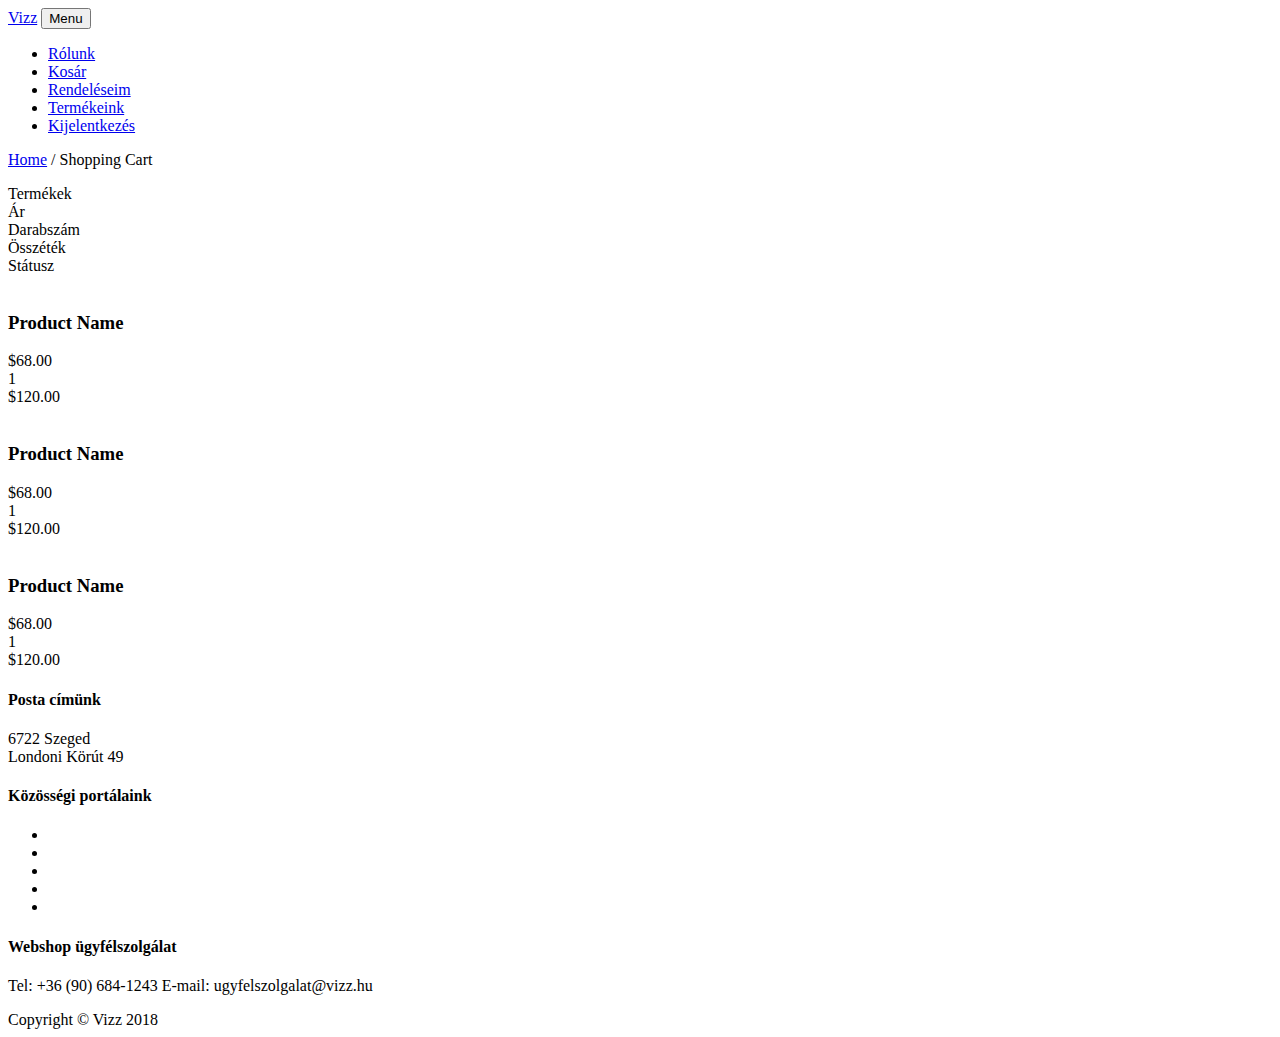
<file: src/main/resources/templates/orders.html>
<!DOCTYPE HTML>
<html lang="hu" xmlns="http://www.w3.org/1999/xhtml"
	  xmlns:th="http://www.thymeleaf.org">
	<head>
	<title>Vizz</title>
	<link rel="icon" type="image/png" th:href="@{/images/icons/polo.png}"/>
   <meta charset="utf-8">
   <meta name="viewport" content="width=device-width, initial-scale=1, shrink-to-fit=no">


	<link th:href="@{https://fonts.googleapis.com/css?family=Montserrat:400,700}" rel="stylesheet" type="text/css">
	<link th:href="@{https://fonts.googleapis.com/css?family=Lato:400,700,400italic,700italic}" rel="stylesheet" type="text/css">
	<link rel="stylesheet" th:href="@{https://use.fontawesome.com/releases/v5.5.0/css/all.css}" integrity="sha384-B4dIYHKNBt8Bc12p+WXckhzcICo0wtJAoU8YZTY5qE0Id1GSseTk6S+L3BlXeVIU" crossorigin="anonymous">
	<link th:href="@{https://fonts.googleapis.com/css?family=Montserrat:400,700}" rel="stylesheet" type="text/css">
	<link th:href="@{https://fonts.googleapis.com/css?family=Lato:400,700,400italic,700italic}" rel="stylesheet" type="text/css">

	<!-- Bootstrap core CSS -->
	<link rel="stylesheet" th:href="@{https://maxcdn.bootstrapcdn.com/bootstrap/4.0.0/css/bootstrap.min.css}" integrity="sha384-Gn5384xqQ1aoWXA+058RXPxPg6fy4IWvTNh0E263XmFcJlSAwiGgFAW/dAiS6JXm" crossorigin="anonymous">

	<!-- Animate.css -->
	<link rel="stylesheet" th:href="@{/css/animate.css}">

	<!-- Magnific Popup -->
	<link rel="stylesheet" th:href="@{/css/magnific-popup.css}">

	<!-- Flexslider  -->
	<link rel="stylesheet" th:href="@{/css/flexslider.css}">

	<!-- Owl Carousel -->
	<link rel="stylesheet" th:href="@{/css/owl.carousel.min.css}">
	<link rel="stylesheet" th:href="@{/css/owl.theme.default.min.css}">

	<!-- Theme style  -->
	<link rel="stylesheet" th:href="@{/css/style.css}">
	<link th:href="@{/css/freelancer.min.css}" rel="stylesheet">

	<!-- Plugin CSS -->
	<link th:href="@{/vendor/magnific-popup/magnific-popup.css}" rel="stylesheet" type="text/css">

	</head>
	<body class="animsition">
		
	<div class="colorlib-loader"></div>

	<div id="page">
		<nav class="navbar navbar-expand-lg bg-secondary fixed-top text-uppercase" id="mainNav">
			<div class="container">
				<a class="navbar-brand js-scroll-trigger" href="indexbe.html">Vizz</a>
				<button class="navbar-toggler navbar-toggler-right text-uppercase bg-primary text-white rounded" type="button" data-toggle="collapse" data-target="#navbarResponsive" aria-controls="navbarResponsive" aria-expanded="false" aria-label="Toggle navigation">
					Menu
					<i class="fas fa-bars"></i>
				</button>
				<div class="collapse navbar-collapse" id="navbarResponsive">
					<ul class="navbar-nav ml-auto">
						<li class="nav-item mx-0 mx-lg-1">
							<a class="nav-link py-3 px-0 px-lg-3 rounded js-scroll-trigger" href="/">Rólunk</a>
						</li>
						<li class="nav-item mx-0 mx-lg-1">
							<a class="nav-link py-3 px-0 px-lg-3 rounded js-scroll-trigger" href="cart">Kosár</a>
						</li>
						<li class="nav-item mx-0 mx-lg-1">
							<a class="nav-link py-3 px-0 px-lg-3 rounded js-scroll-trigger" href="orders">Rendeléseim</a>
						</li>
						<li class="nav-item mx-0 mx-lg-1">
							<a class="nav-link py-3 px-0 px-lg-3 rounded js-scroll-trigger" href="products">Termékeink</a>
						</li>
						<li class="nav-item mx-0 mx-lg-1">
							<a class="nav-link py-3 px-0 px-lg-3 rounded js-scroll-trigger" href="/logout">Kijelentkezés</a>
						</li>
					</ul>

				</div>
			</div>
		</nav>

		<div class="breadcrumbs">
			<div class="container">
				<div class="row">
					<div class="col">
						<p class="bread"><span><a href="index.html">Home</a></span> / <span>Shopping Cart</span></p>
					</div>
				</div>
			</div>
		</div>


		<div class="colorlib-product">
			<div class="container">
				<div class="row row-pb-lg">
					<div class="col-md-10 offset-md-1">
					</div>
				</div>
				<div class="row row-pb-lg">
					<div class="col-md-12">
						<div class="product-name d-flex">
							<div class="one-forth text-left px-4">
								<span>Termékek</span>
							</div>
							<div class="one-eight text-center">
								<span>Ár</span>
							</div>
							<div class="one-eight text-center">
								<span>Darabszám</span>
							</div>
							<div class="one-eight text-center">
								<span>Összéték</span>
							</div>
							<div class="one-eight text-center px-4">
								<span>Státusz</span>
							</div>
						</div>
						<div class="product-cart d-flex">
							<div class="one-forth">
								<div class="product-img">
									<img th:src="@{/images/item-6.jpg}">
								</div>
								<div class="display-tc">
									<h3>Product Name</h3>
								</div>
							</div>
							<div class="one-eight text-center">
								<div class="display-tc">
									<span class="price">$68.00</span>
								</div>
							</div>
							<div class="one-eight text-center">
								<div class="display-tc">
									1
								</div>
							</div>
							<div class="one-eight text-center">
								<div class="display-tc">
									<span class="price">$120.00</span>
								</div>
							</div>
							<div class="one-eight text-center">
								<div class="display-tc">
									<a class="btn  btn-social text-center rounded-circle" href="x" data-toggle="tooltip" data-placement="right" title="A terméket kézbesítettük">
										<i class="fas fa-check-circle"></i>
									</a>
								</div>
							</div>
						</div>
						<div class="product-cart d-flex">
							<div class="one-forth">
								<div class="product-img">
									<img th:src="@{/images/item-7.jpg}">
								</div>
								<div class="display-tc">
									<h3>Product Name</h3>
								</div>
							</div>
							<div class="one-eight text-center">
								<div class="display-tc">
									<span class="price">$68.00</span>
								</div>
							</div>
							<div class="one-eight text-center">
								<div class="display-tc">
									<form action="#">
										1
									</form>
								</div>
							</div>
							<div class="one-eight text-center">
								<div class="display-tc">
									<span class="price">$120.00</span>
								</div>
							</div>
							<div class="one-eight text-center">
								<div class="display-tc">
									<a class="btn  btn-social text-center rounded-circle" href="#" data-toggle="tooltip" data-placement="right" title="A termék úton">
										<i class="fas fa-hourglass-half" ></i>
									</a>
								</div>
							</div>
						</div>
						<div class="product-cart d-flex">
							<div class="one-forth">
								<div class="product-img">
									<img th:src="@{/images/item-8.jpg}">
								</div>
								<div class="display-tc">
									<h3>Product Name</h3>
								</div>
							</div>
							<div class="one-eight text-center">
								<div class="display-tc">
									<span class="price">$68.00</span>
								</div>
							</div>
							<div class="one-eight text-center">
								<div class="display-tc">
									1
								</div>
							</div>
							<div class="one-eight text-center">
								<div class="display-tc">
									<span class="price">$120.00</span>
								</div>
							</div>
							<div class="one-eight text-center">
								<div class="display-tc">
									<a class="btn  btn-social text-center rounded-circle" href="#" data-toggle="tooltip" data-placement="right" title="Félbeszakadt rendelés">
										<i class="fas fa-times-circle"></i>
									</a>
								</div>
							</div>
						</div>
					</div>
				</div>
				<div class="row row-pb-lg">
					<div class="col-md-12">
						<div class="total-wrap">
							<div class="row">
								<div class="col-sm-4 text-center">
									<div class="total">
									</div>
								</div>
							</div>
						</div>
					</div>
				</div>
				</div>
			</div>
		</div>

	<!-- Footer -->
	<footer class="footer text-center">
		<div class="container">
			<div class="row">
				<div class="col-md-4 mb-5 mb-lg-0">
					<h4 class="text-uppercase mb-4">Posta címünk</h4>
					<p class="lead mb-0">6722 Szeged
						<br>Londoni Körút 49</p>
				</div>
				<div class="col-md-4 mb-5 mb-lg-0">
					<h4 class="text-uppercase mb-4">Közösségi portálaink</h4>
					<ul class="list-inline mb-0">
						<li class="list-inline-item">
							<a class="btn btn-outline-light btn-social text-center rounded-circle" href="#">
								<i class="fab fa-fw fa-facebook-f"></i>
							</a>
						</li>
						<li class="list-inline-item">
							<a class="btn btn-outline-light btn-social text-center rounded-circle" href="#">
								<i class="fab fa-fw fa-google-plus-g"></i>
							</a>
						</li>
						<li class="list-inline-item">
							<a class="btn btn-outline-light btn-social text-center rounded-circle" href="#">
								<i class="fab fa-fw fa-twitter"></i>
							</a>
						</li>
						<li class="list-inline-item">
							<a class="btn btn-outline-light btn-social text-center rounded-circle" href="#">
								<i class="fab fa-fw fa-linkedin-in"></i>
							</a>
						</li>
						<li class="list-inline-item">
							<a class="btn btn-outline-light btn-social text-center rounded-circle" href="#">
								<i class="fab fa-fw fa-dribbble"></i>
							</a>
						</li>
					</ul>
				</div>
				<div class="col-md-4">
					<h4 class="text-uppercase mb-4">Webshop ügyfélszolgálat</h4>
					<p class="lead mb-0">
						Tel: +36 (90) 684-1243
						E-mail: ugyfelszolgalat@vizz.hu
					</p>
				</div>
			</div>
		</div>
	</footer>
	</body>
	<div class="copyright py-4 text-center text-white">
		<div class="container">
			<medium>Copyright &copy; Vizz 2018</medium>
		</div>
	</div>


<script>
    $(function () {
        $('[data-toggle="tooltip"]').tooltip()
    })
</script>
	
	<!-- jQuery -->
	<script th:src="@{/js/jquery.min.js}"></script>
   <!-- popper -->
   <script th:src="@{/js/popper.min.js}"></script>
   <!-- jQuery easing -->
   <script th:src="@{/js/jquery.easing.1.3.js}"></script>
	<!-- Waypoints -->
	<script th:src="@{/js/jquery.waypoints.min.js}"></script>
	<!-- Flexslider -->
	<script th:src="@{/js/jquery.flexslider-min.js}"></script>
	<!-- Owl carousel -->
	<script th:src="@{/js/owl.carousel.min.js}"></script>
	<!-- Magnific Popup -->
	<script th:src="@{/js/jquery.magnific-popup.min.js}"></script>
	<script th:src="@{/js/magnific-popup-options.js}"></script>
	<!-- Date Picker -->
	<script th:src="@{/js/bootstrap-datepicker.js}"></script>
	<!-- Stellar Parallax -->
	<script th:src="@{/js/jquery.stellar.min.js}"></script>
	<!-- Main -->
	<script th:src="@{/js/main.js}"></script>


	<script th:src="@{https://cdnjs.cloudflare.com/ajax/libs/popper.js/1.14.3/umd/popper.min.js}" integrity="sha384-ZMP7rVo3mIykV+2+9J3UJ46jBk0WLaUAdn689aCwoqbBJiSnjAK/l8WvCWPIPm49" crossorigin="anonymous"></script>
	<script th:src="@{https://stackpath.bootstrapcdn.com/bootstrap/4.1.3/js/bootstrap.min.js}" integrity="sha384-ChfqqxuZUCnJSK3+MXmPNIyE6ZbWh2IMqE241rYiqJxyMiZ6OW/JmZQ5stwEULTy" crossorigin="anonymous"></script>


	<!-- Plugin JavaScript -->
	<script th:src="@{/vendor/jquery-easing/jquery.easing.min.js}"></script>
	<script th:src="@{/vendor/magnific-popup/jquery.magnific-popup.min.js}"></script>


	<!-- Custom scripts for this template -->
	<script th:src="@{/js/freelancer.min.js}"></script>
</html>
</file>
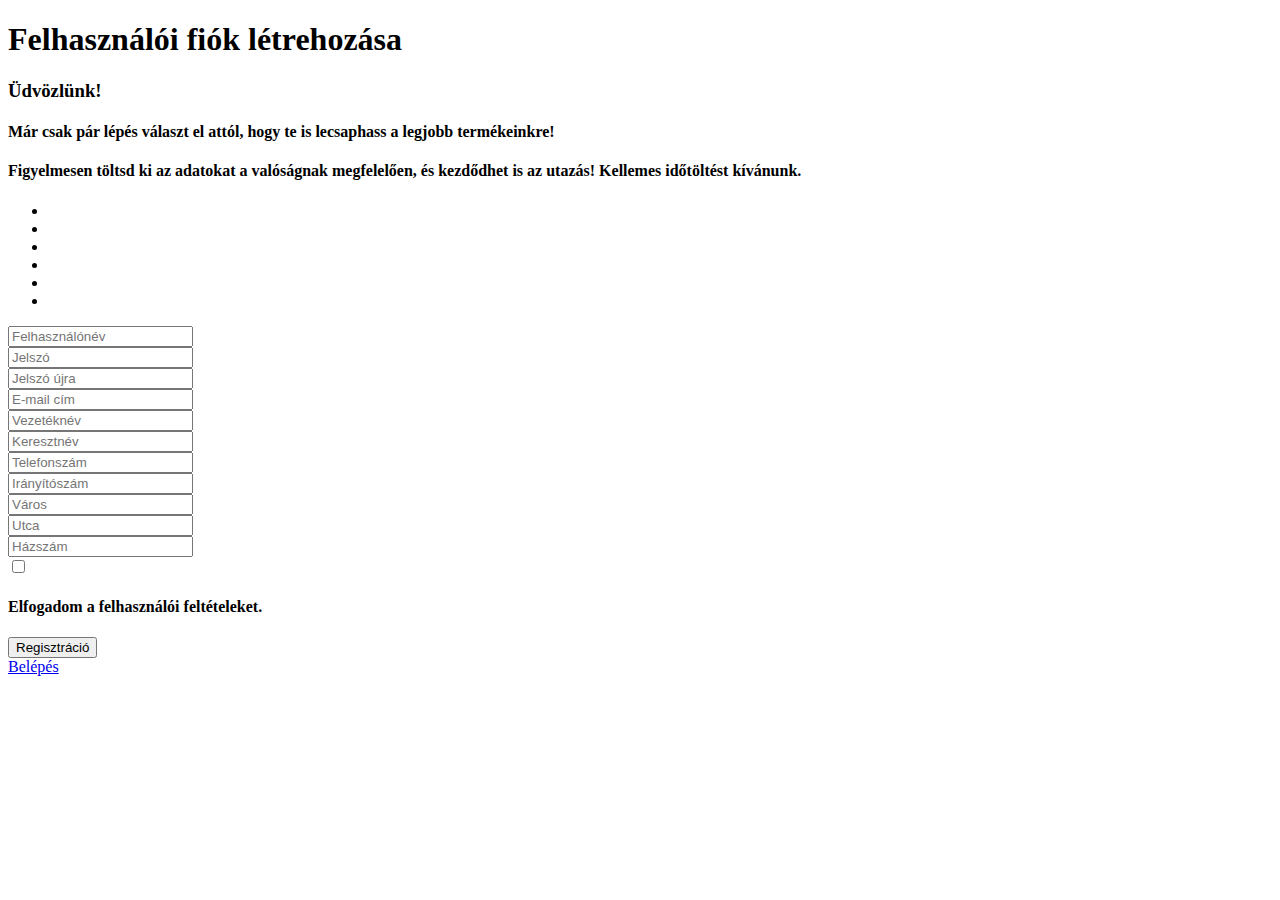
<file: src/main/resources/templates/register.html>
<!DOCTYPE html>
<html lang="hu" xmlns="http://www.w3.org/1999/xhtml"
	  xmlns:th="http://www.thymeleaf.org">
<head>
<title>Vizz</title>
<link th:href="@{/images/icons/polo.png}" rel="icon" type="image/png"/>
<meta charset="utf-8">
<meta name="viewport" content="width=device-width, initial-scale=1.0">
<link th:href="@{/css/style_reg.css}" rel="stylesheet" type="text/css" media="all"/>
<link th:href="@{https://fonts.googleapis.com/css?family=Montserrat:400,700}" rel="stylesheet" type="text/css">
<link th:href="@{https://fonts.googleapis.com/css?family=Lato:400,700,400italic,700italic}" rel="stylesheet" type="text/css">
<link th:href="@{https://use.fontawesome.com/releases/v5.5.0/css/all.css}" rel="stylesheet" integrity="sha384-B4dIYHKNBt8Bc12p+WXckhzcICo0wtJAoU8YZTY5qE0Id1GSseTk6S+L3BlXeVIU" crossorigin="anonymous">
<link th:href="@{https://fonts.googleapis.com/css?family=Montserrat:400,700}" rel="stylesheet" type="text/css">
<link th:href="@{https://fonts.googleapis.com/css?family=Lato:400,700,400italic,700italic}" rel="stylesheet" type="text/css">

</head>
<body>
<div class="signupform">
<h1>Felhasználói fiók létrehozása</h1>
	<div class="container">
		<div class="row">
		
		<div class="agile_info">
			<div class="w3l_form">
				<div class="col-xs-6 left_grid_info">
					<h3>Üdvözlünk!</h3>
					<h4>Már csak pár lépés választ el attól, hogy te is lecsaphass a legjobb termékeinkre!</h4>
					<h4> Figyelmesen töltsd ki az adatokat a valóságnak megfelelően, és kezdődhet is az utazás! Kellemes időtöltést kívánunk.</h4>
					<ul class="social_section_1info">
						<li><a href="#" class="w3_facebook"><i class="fab fa-facebook"></i></a></li>
						<li><a href="#" class="w3_twitter"><i class="fab fa-twitter"></i></a></li>
						<li><a href="#" class="w3_instagram"><i class="fab fa-instagram"></i></a></li>
						<li><a href="#" class="w3_google"><i class="fab fa-google-plus"></i></a></li>
						<li><a href="#" class="w3_pinterest"><i class="fab fa-pinterest"></i></a></li>
						<li><a href="#" class="w3_vimeo"><i class="fab fa-vimeo"></i></a></li>
					</ul>
				</div>
			</div>
			<div class="col-xs-6 w3_info">
				<form autocomplete="off" th:action="@{/register}"
					  th:object="${user}" method="post" role="form">
						<div class="input-group">
							<span><i class="fa fa-user" aria-hidden="true"></i></span>
							<input type="text" th:field="*{username}" placeholder="Felhasználónév" required>
						</div>
						<div class="input-group">
							<span><i class="fa fa-lock" aria-hidden="true"></i></span>
							<input type="password"th:field="*{password}" placeholder="Jelszó" required>
						</div>
						<div class="input-group">
							<span><i class="fa fa-lock" aria-hidden="true"></i></span>
							<input type="password" th:field="*{passwordAgain}" placeholder="Jelszó újra" required>
						</div>
						<div class="input-group">
							<span><i class="fa fa-envelope" aria-hidden="true"></i></span>
							<input type="email" th:field="*{email}" placeholder="E-mail cím" required>
						</div>
						<div class="input-group">
							<span><i class="fa fa-user" aria-hidden="true"></i></span>
							<input type="text" th:field="*{lastName}" placeholder="Vezetéknév" required>
						</div>
							<div class="input-group">
								<span><i class="fa fa-user" aria-hidden="true"></i></span>
								<input type="text" th:field="*{firstName}" placeholder="Keresztnév" required>
							</div>
							<div class="input-group">
								<span><i class="fa fa-phone" aria-hidden="true"></i></span>
								<input type="text" th:field="*{phone}" placeholder="Telefonszám" required>
							</div>
							<div class="input-group">
								<span><i class="fa fa-envelope" aria-hidden="true"></i></span>
								<input type="text" th:field="*{zip}" placeholder="Irányítószám" required>
							</div>
							<div class="input-group">
								<span><i class="fa fa-home" aria-hidden="true"></i></span>
								<input type="text" th:field="*{city}" placeholder="Város" required>
							</div>
							<div class="input-group">
								<span><i class="fa fa-home" aria-hidden="true"></i></span>
								<input type="text" th:field="*{street}" placeholder="Utca" required>
							</div>
							<div class="input-group">
								<span><i class="fa fa-home" aria-hidden="true"></i></span>
								<input type="text" th:field="*{address}" placeholder="Házszám" required>
							</div>
							<input type="checkbox" value="remember-me" /> <h4>Elfogadom a felhasználói feltételeket. </h4>
							<button class="btn btn-danger btn-block" type="submit">Regisztráció</button >

							<div class="col-xs-12 kecske">
								<a href="login">Belépés</a>
							</div>
					</form>
			</div>
			<div class="clear"></div>
			</div>
		</div>
			
		</div>
	</div>
<script th:src="@{https://cdnjs.cloudflare.com/ajax/libs/popper.js/1.14.3/umd/popper.min.js}" integrity="sha384-ZMP7rVo3mIykV+2+9J3UJ46jBk0WLaUAdn689aCwoqbBJiSnjAK/l8WvCWPIPm49" crossorigin="anonymous"></script>
<script th:src="@{https://stackpath.bootstrapcdn.com/bootstrap/4.1.3/js/bootstrap.min.js}" integrity="sha384-ChfqqxuZUCnJSK3+MXmPNIyE6ZbWh2IMqE241rYiqJxyMiZ6OW/JmZQ5stwEULTy" crossorigin="anonymous"></script>

</body>
</html>
</file>
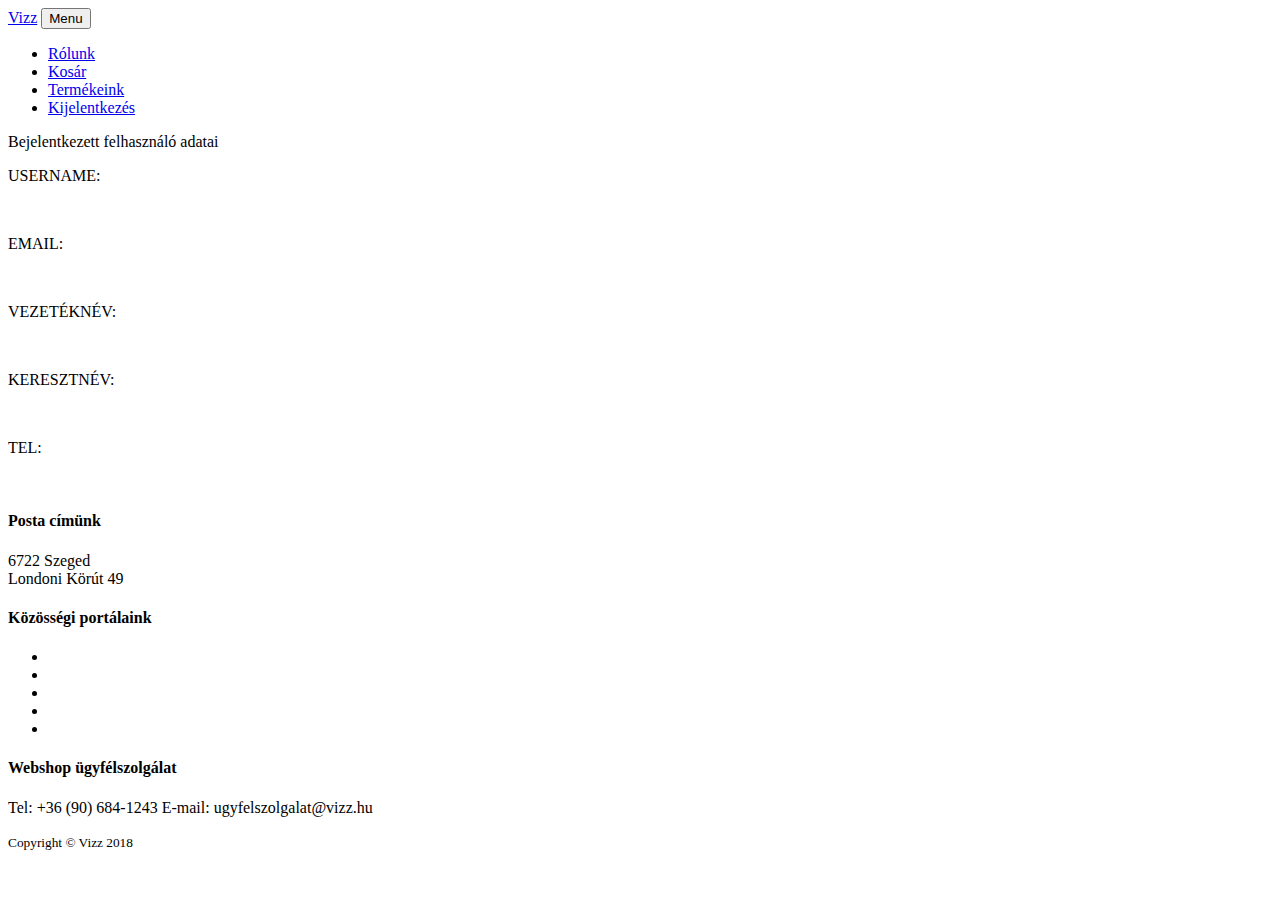
<file: src/main/resources/templates/welcome.html>
<!DOCTYPE html>
<html lang="hu" xmlns="http://www.w3.org/1999/xhtml"
      xmlns:th="http://www.thymeleaf.org">
<head>
    <title>Vizz</title>
    <link rel="icon" type="image/png" th:href="@{/images/icons/polo.png}"/>
    <meta charset="UTF-8">
    <meta name="viewport" content="width=device-width, initial-scale=1">
    <!-- Bootstrap core CSS -->
    <link rel="stylesheet" th:href="@{https://maxcdn.bootstrapcdn.com/bootstrap/4.0.0/css/bootstrap.min.css}" integrity="sha384-Gn5384xqQ1aoWXA+058RXPxPg6fy4IWvTNh0E263XmFcJlSAwiGgFAW/dAiS6JXm" crossorigin="anonymous">
    <!-- Custom fonts for this template -->
    <link rel="stylesheet" th:href="@{https://use.fontawesome.com/releases/v5.5.0/css/all.css}" integrity="sha384-B4dIYHKNBt8Bc12p+WXckhzcICo0wtJAoU8YZTY5qE0Id1GSseTk6S+L3BlXeVIU" crossorigin="anonymous">
    <link th:href="@{https://fonts.googleapis.com/css?family=Montserrat:400,700}" rel="stylesheet" type="text/css">
    <link th:href="@{https://fonts.googleapis.com/css?family=Lato:400,700,400italic,700italic}" rel="stylesheet" type="text/css">
    <!-- Plugin CSS -->
    <link th:href="@{/vendor/magnific-popup/magnific-popup.css}" rel="stylesheet" type="text/css">

    <link rel="stylesheet" type="text/css" th:href="@{/vendor/animate/animate.css}">
    <link rel="stylesheet" type="text/css" th:href="@{/vendor/css-hamburgers/hamburgers.min.css}">
    <link rel="stylesheet" type="text/css" th:href="@{/vendor/animsition/css/animsition.min.css}">
    <link rel="stylesheet" type="text/css" th:href="@{/vendor/select2/select2.min.css}">
    <link rel="stylesheet" type="text/css" th:href="@{/css/util.css}">
    <link rel="stylesheet" type="text/css" th:href="@{/css/main.css}">
    <link th:href="@{/css/freelancer.min.css}" rel="stylesheet">
</head>
<body class="animsition">

<!-- Header -->
<header class="header1">
    <!-- Header desktop -->
    <div class="container-menu-header">
        <div class="topbar">
            <div class="topbar-social">
                <a href="#" class="topbar-social-item fa fa-facebook"></a>
                <a href="#" class="topbar-social-item fa fa-instagram"></a>
                <a href="#" class="topbar-social-item fa fa-pinterest-p"></a>
                <a href="#" class="topbar-social-item fa fa-snapchat-ghost"></a>
                <a href="#" class="topbar-social-item fa fa-youtube-play"></a>
            </div>
        </div>

        <div class="wrap_header">
            <!-- Menu -->
            <div class="wrap_menu">
                <nav class="navbar navbar-expand-lg bg-secondary fixed-top text-uppercase" id="mainNav">
                    <div class="container">
                        <a class="navbar-brand js-scroll-trigger" href="/">Vizz</a>
                        <button class="navbar-toggler navbar-toggler-right text-uppercase bg-primary text-white rounded" type="button" data-toggle="collapse" data-target="#navbarResponsive" aria-controls="navbarResponsive" aria-expanded="false" aria-label="Toggle navigation">
                            Menu
                            <i class="fas fa-bars"></i>
                        </button>
                        <div class="collapse navbar-collapse" id="navbarResponsive">
                            <ul class="navbar-nav ml-auto">
                                <li class="nav-item mx-0 mx-lg-1">
                                    <a class="nav-link py-3 px-0 px-lg-3 rounded js-scroll-trigger" href="/">Rólunk</a>
                                </li>
                                <li class="nav-item mx-0 mx-lg-1">
                                    <a class="nav-link py-3 px-0 px-lg-3 rounded js-scroll-trigger" href="cart">Kosár</a>
                                </li>
                                <li class="nav-item mx-0 mx-lg-1">
                                    <a class="nav-link py-3 px-0 px-lg-3 rounded js-scroll-trigger" href="/products">Termékeink</a>
                                </li>
                                <li class="nav-item mx-0 mx-lg-1">
                                    <a class="nav-link py-3 px-0 px-lg-3 rounded js-scroll-trigger" href="/logout">Kijelentkezés</a>
                                </li>
                            </ul>
                        </div>
                    </div>
                </nav>
            </div>
        </div>
    </div>
</header>

<!-- Content page -->
<section class="bgwhite p-t-55 p-b-65">
    <div class="container">
        <div class="row">
            <div class="wrap-login100">
                <span class="login100-form-title">Bejelentkezett felhasználó adatai</span>
                <p>USERNAME: <span th:text="*{session.username}"></span></p><br>
                <p>EMAIL: <span th:text="*{session.useremail}"></span></p><br>
                <p>VEZETÉKNÉV: <span th:text="*{session.userLast}"></span></p><br>
                <p>KERESZTNÉV: <span th:text="*{session.userFirst}"></span></p><br>
                <p>TEL: <span th:text="*{session.userPhone}"></span></p><br>
            </div>
        </div>
    </div>
</section>


<!-- Footer -->
<footer class="footer text-center">
    <div class="container">
        <div class="row">
            <div class="col-md-4 mb-5 mb-lg-0">
                <h4 class="text-uppercase mb-4">Posta címünk</h4>
                <p class="lead mb-0">6722 Szeged
                    <br>Londoni Körút 49</p>
            </div>
            <div class="col-md-4 mb-5 mb-lg-0">
                <h4 class="text-uppercase mb-4">Közösségi portálaink</h4>
                <ul class="list-inline mb-0">
                    <li class="list-inline-item">
                        <a class="btn btn-outline-light btn-social text-center rounded-circle" href="#">
                            <i class="fab fa-fw fa-facebook-f"></i>
                        </a>
                    </li>
                    <li class="list-inline-item">
                        <a class="btn btn-outline-light btn-social text-center rounded-circle" href="#">
                            <i class="fab fa-fw fa-google-plus-g"></i>
                        </a>
                    </li>
                    <li class="list-inline-item">
                        <a class="btn btn-outline-light btn-social text-center rounded-circle" href="#">
                            <i class="fab fa-fw fa-twitter"></i>
                        </a>
                    </li>
                    <li class="list-inline-item">
                        <a class="btn btn-outline-light btn-social text-center rounded-circle" href="#">
                            <i class="fab fa-fw fa-linkedin-in"></i>
                        </a>
                    </li>
                    <li class="list-inline-item">
                        <a class="btn btn-outline-light btn-social text-center rounded-circle" href="#">
                            <i class="fab fa-fw fa-dribbble"></i>
                        </a>
                    </li>
                </ul>
            </div>
            <div class="col-md-4">
                <h4 class="text-uppercase mb-4">Webshop ügyfélszolgálat</h4>
                <p class="lead mb-0">
                    Tel: +36 (90) 684-1243
                    E-mail: ugyfelszolgalat@vizz.hu
                </p>
            </div>
        </div>
    </div>
</footer>
</body>

<div class="copyright py-4 text-center text-white">
    <div class="container">
        <small>Copyright &copy; Vizz 2018</small>
    </div>
</div>



<!-- Back to top -->
<div class="btn-back-to-top bg0-hov" id="myBtn">
		<span class="symbol-btn-back-to-top">
			<i class="fa fa-angle-double-up" aria-hidden="true"></i>
		</span>
</div>

<script th:src="@{https://code.jquery.com/jquery-3.3.1.slim.min.js}" integrity="sha384-q8i/X+965DzO0rT7abK41JStQIAqVgRVzpbzo5smXKp4YfRvH+8abtTE1Pi6jizo" crossorigin="anonymous"></script>
<script th:src="@{https://cdnjs.cloudflare.com/ajax/libs/popper.js/1.14.3/umd/popper.min.js}" integrity="sha384-ZMP7rVo3mIykV+2+9J3UJ46jBk0WLaUAdn689aCwoqbBJiSnjAK/l8WvCWPIPm49" crossorigin="anonymous"></script>
<script th:src="@{https://stackpath.bootstrapcdn.com/bootstrap/4.1.3/js/bootstrap.min.js}" integrity="sha384-ChfqqxuZUCnJSK3+MXmPNIyE6ZbWh2IMqE241rYiqJxyMiZ6OW/JmZQ5stwEULTy" crossorigin="anonymous"></script>
<!-- Plugin JavaScript -->
<script th:src="@{/vendor/jquery-easing/jquery.easing.min.js}"></script>
<script th:src="@{/vendor/magnific-popup/jquery.magnific-popup.min.js}"></script>
<script th:src="@{https://cdnjs.cloudflare.com/ajax/libs/jqBootstrapValidation/1.3.7/jqBootstrapValidation.min.js}"></script>
<!-- Custom scripts for this template -->
<script th:src="@{/js/freelancer.min.js}"></script>
<!--===============================================================================================-->
<script type="text/javascript" th:src="@{/vendor/jquery/jquery-3.2.1.min.js}"></script>
<!--===============================================================================================-->
<script type="text/javascript" th:src="@{/vendor/animsition/js/animsition.min.js}"></script>
<!--===============================================================================================-->
<script type="text/javascript" th:src="@{/vendor/select2/select2.min.js}"></script>
<script th:src="@{/js/main_term.js}"></script>
<script type="text/javascript">
    function SetData(){
        var select = document.getElementById('categorySelect');
        var listingForm = document.getElementById('listingForm');
        var category_id = select.options[select.selectedIndex].value;
        listingForm.action = "products/"+category_id;
        listingForm.submit();
    }
</script>
</body>
</html>
</file>
